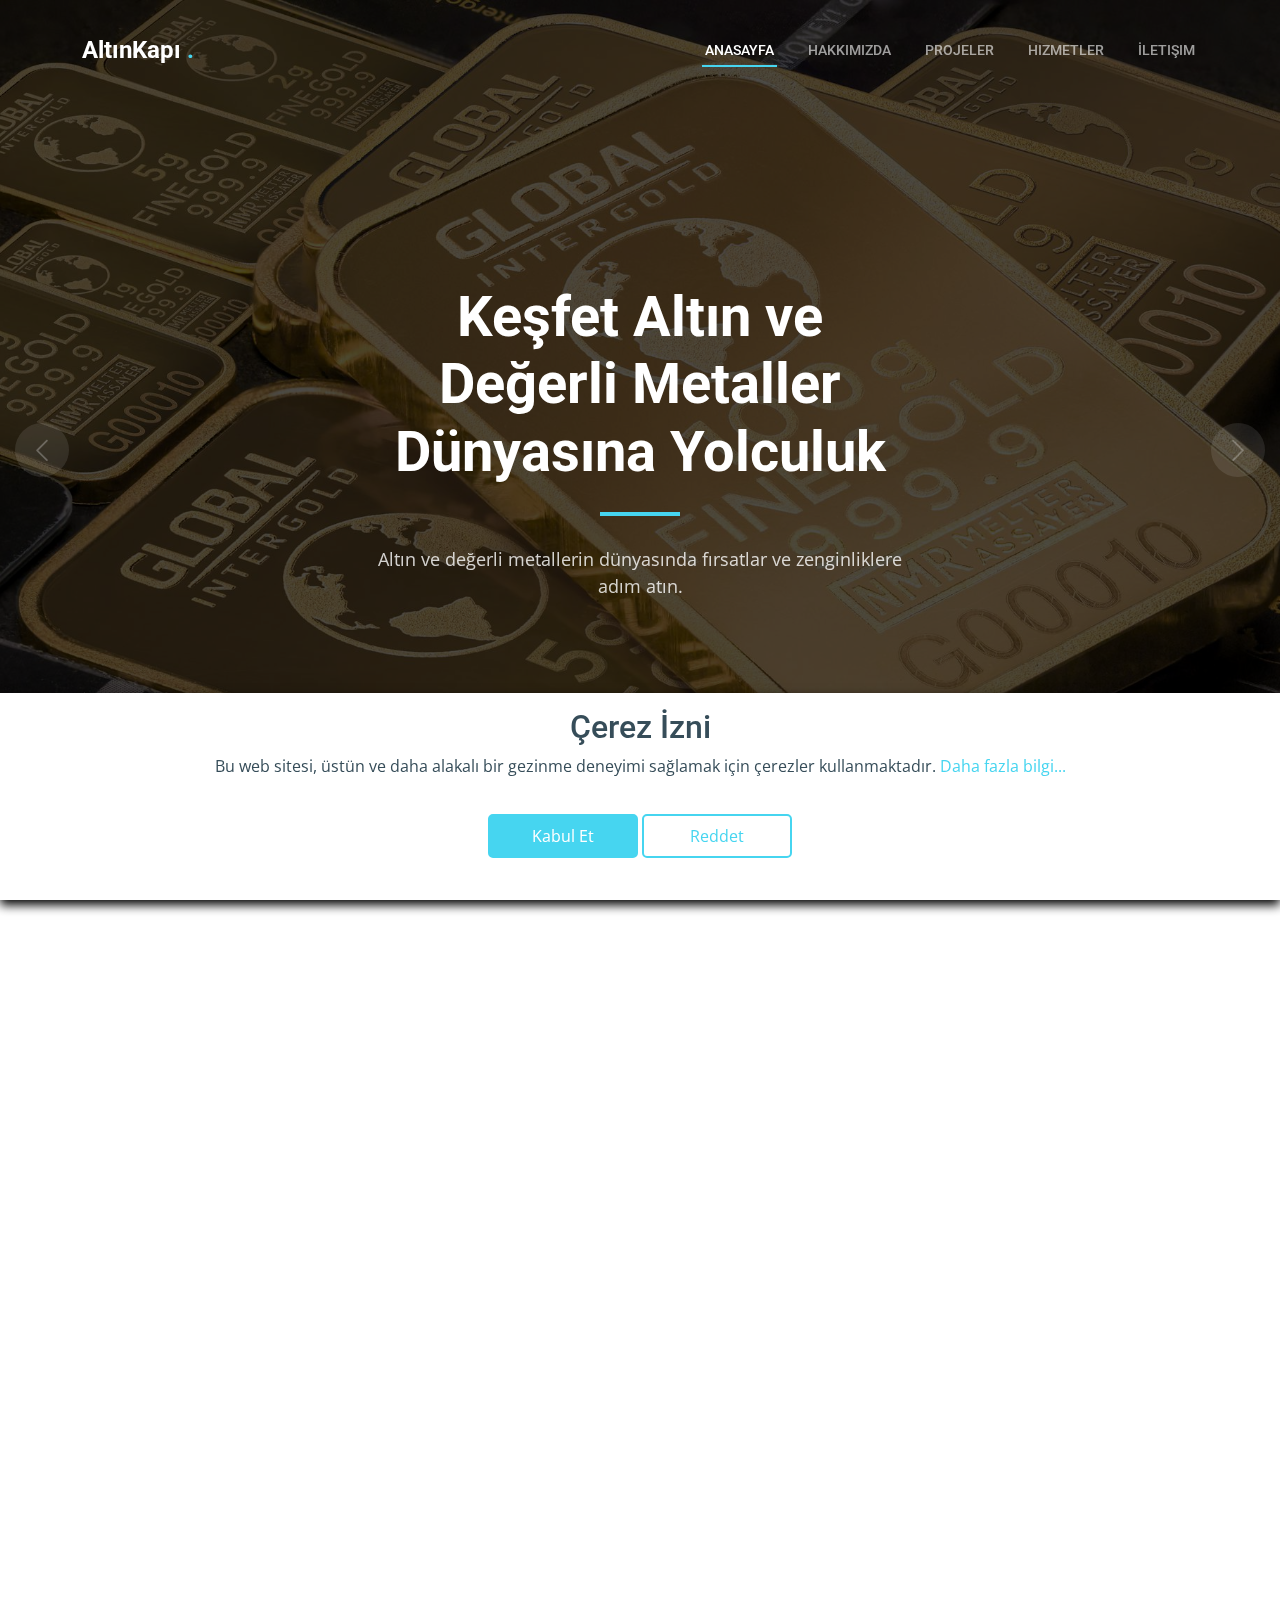
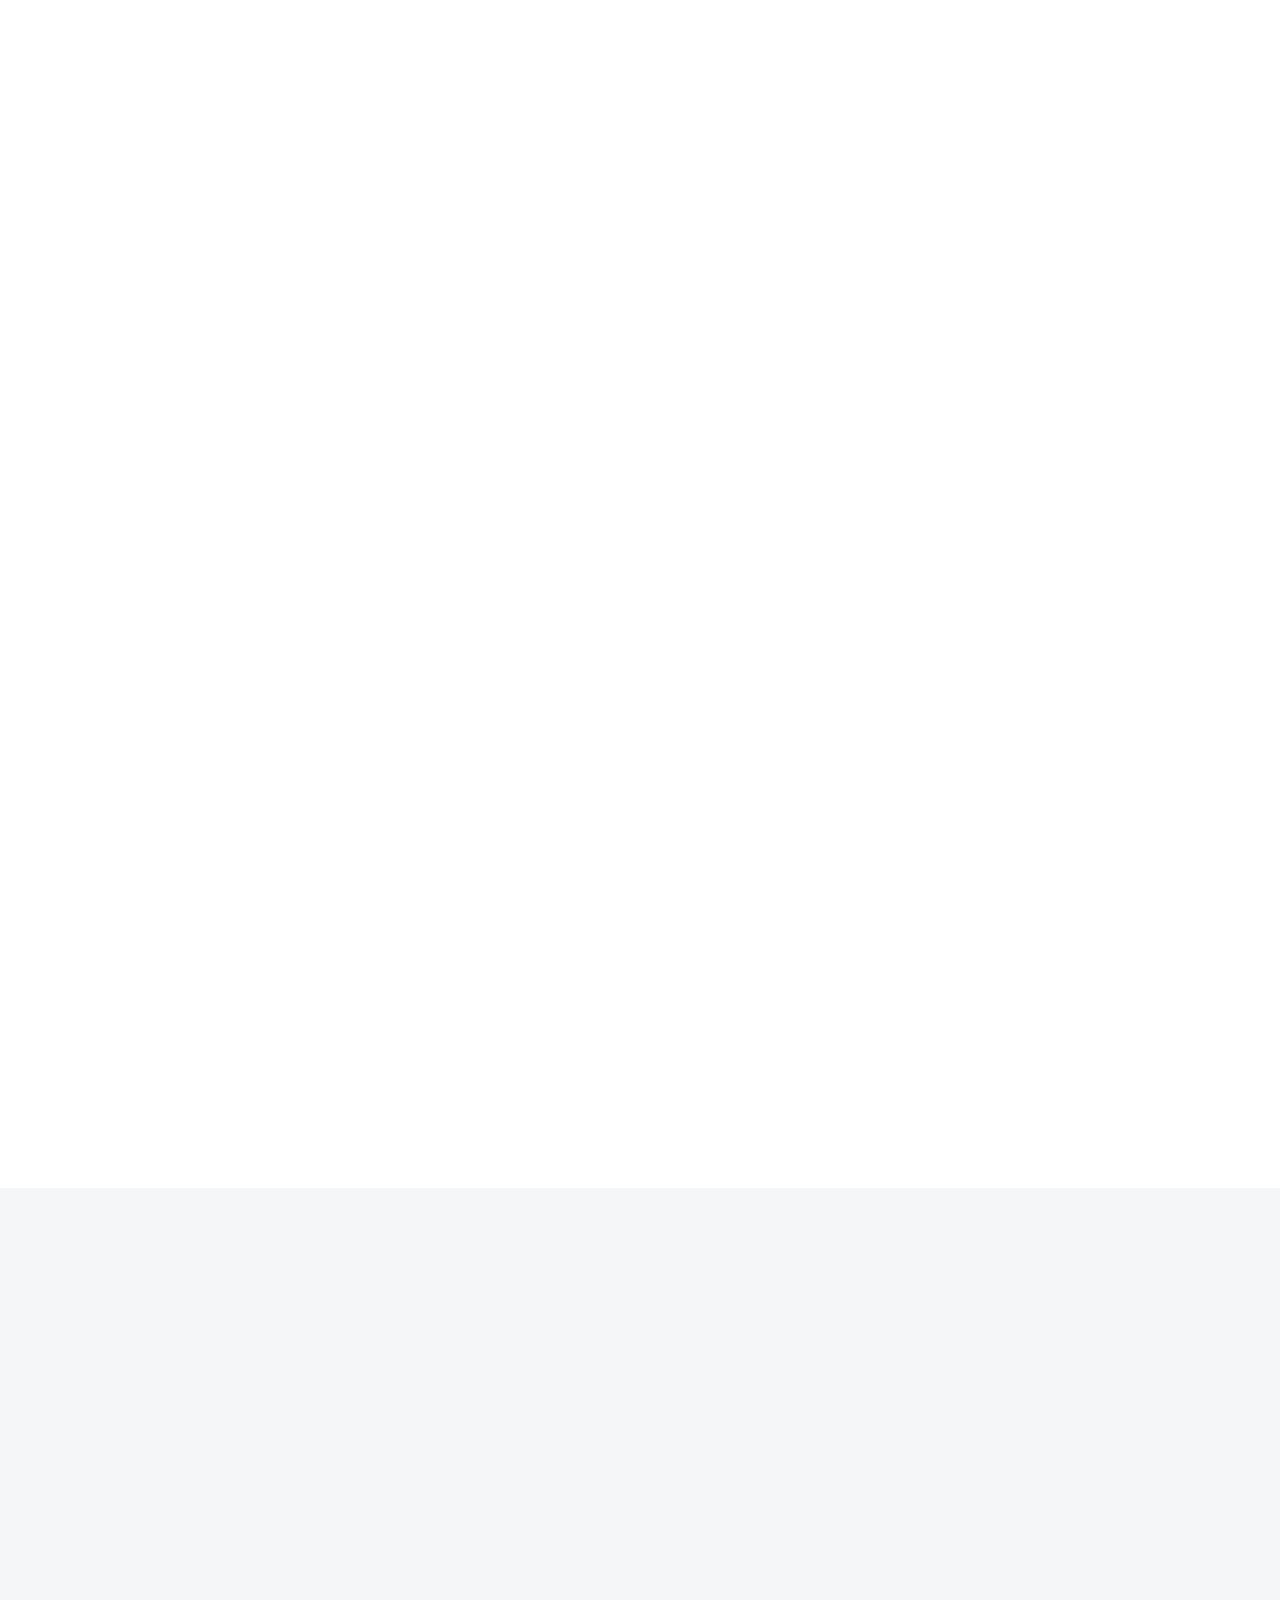
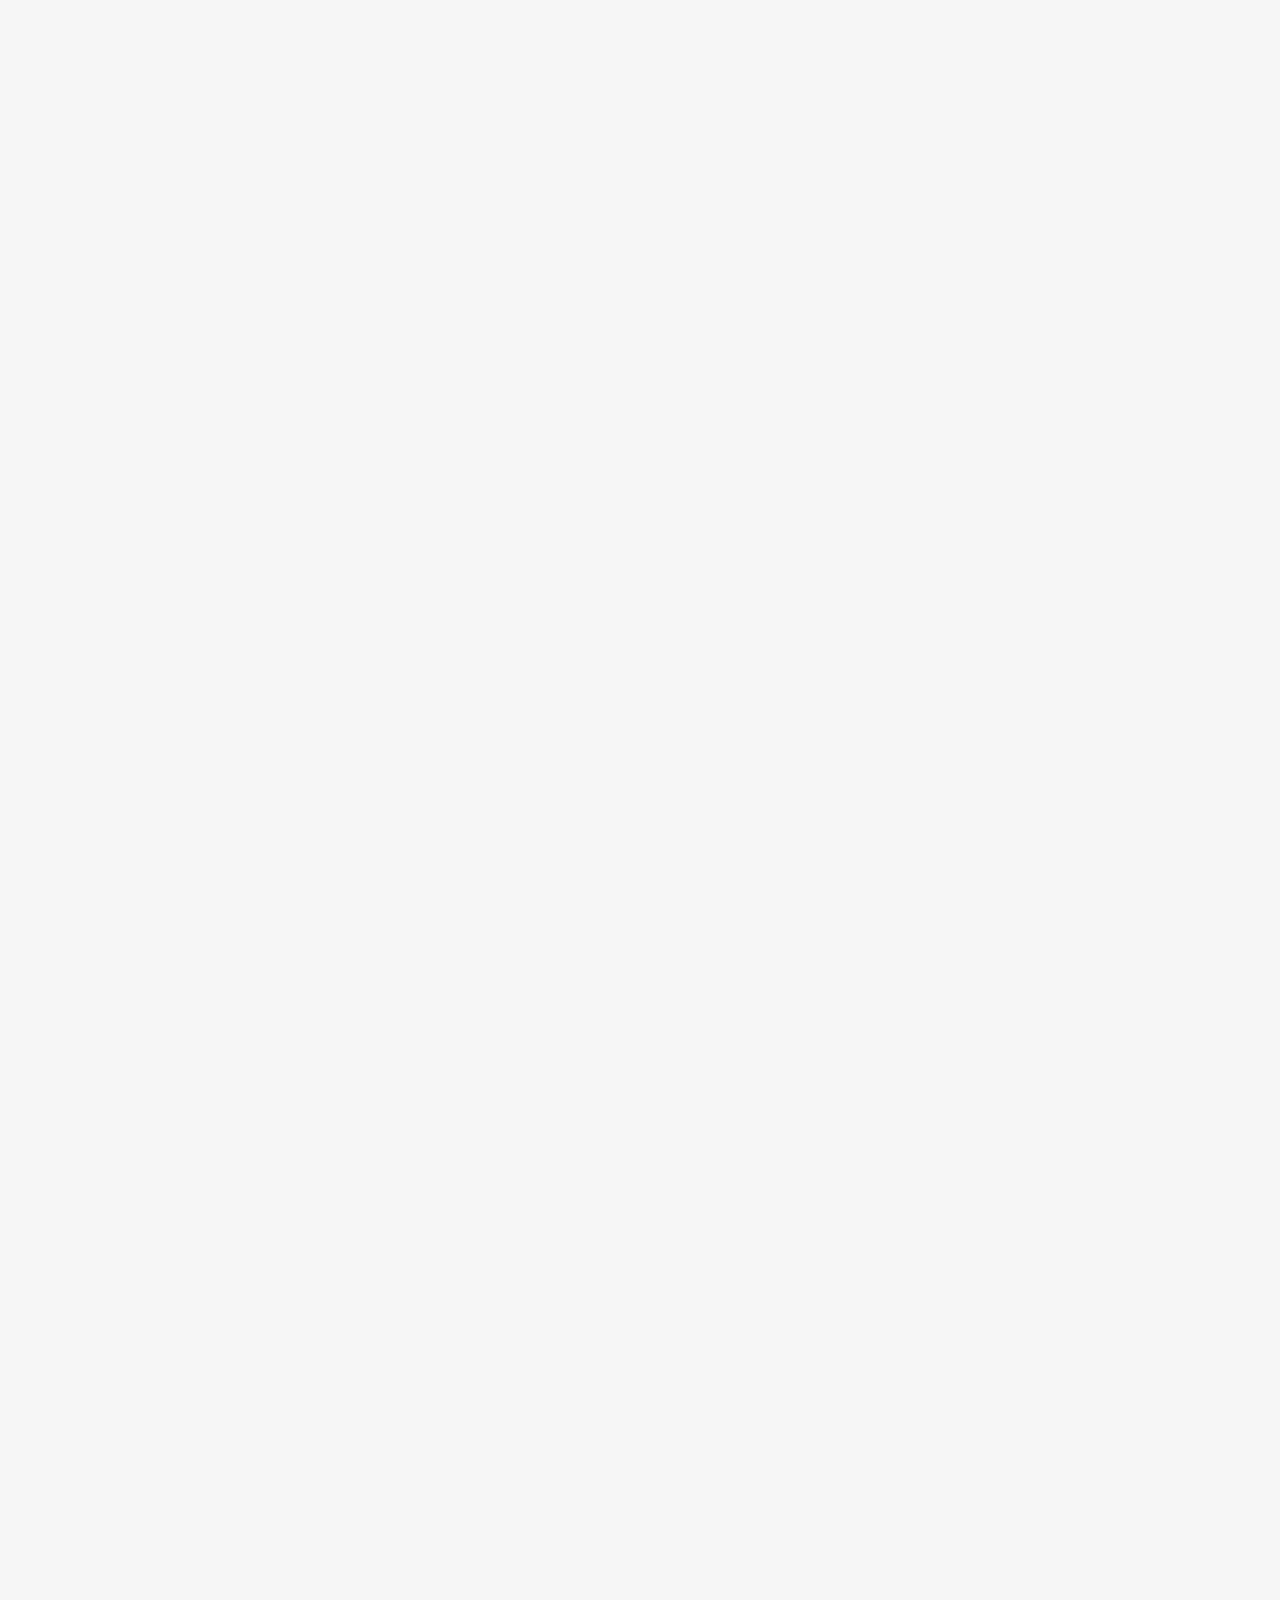
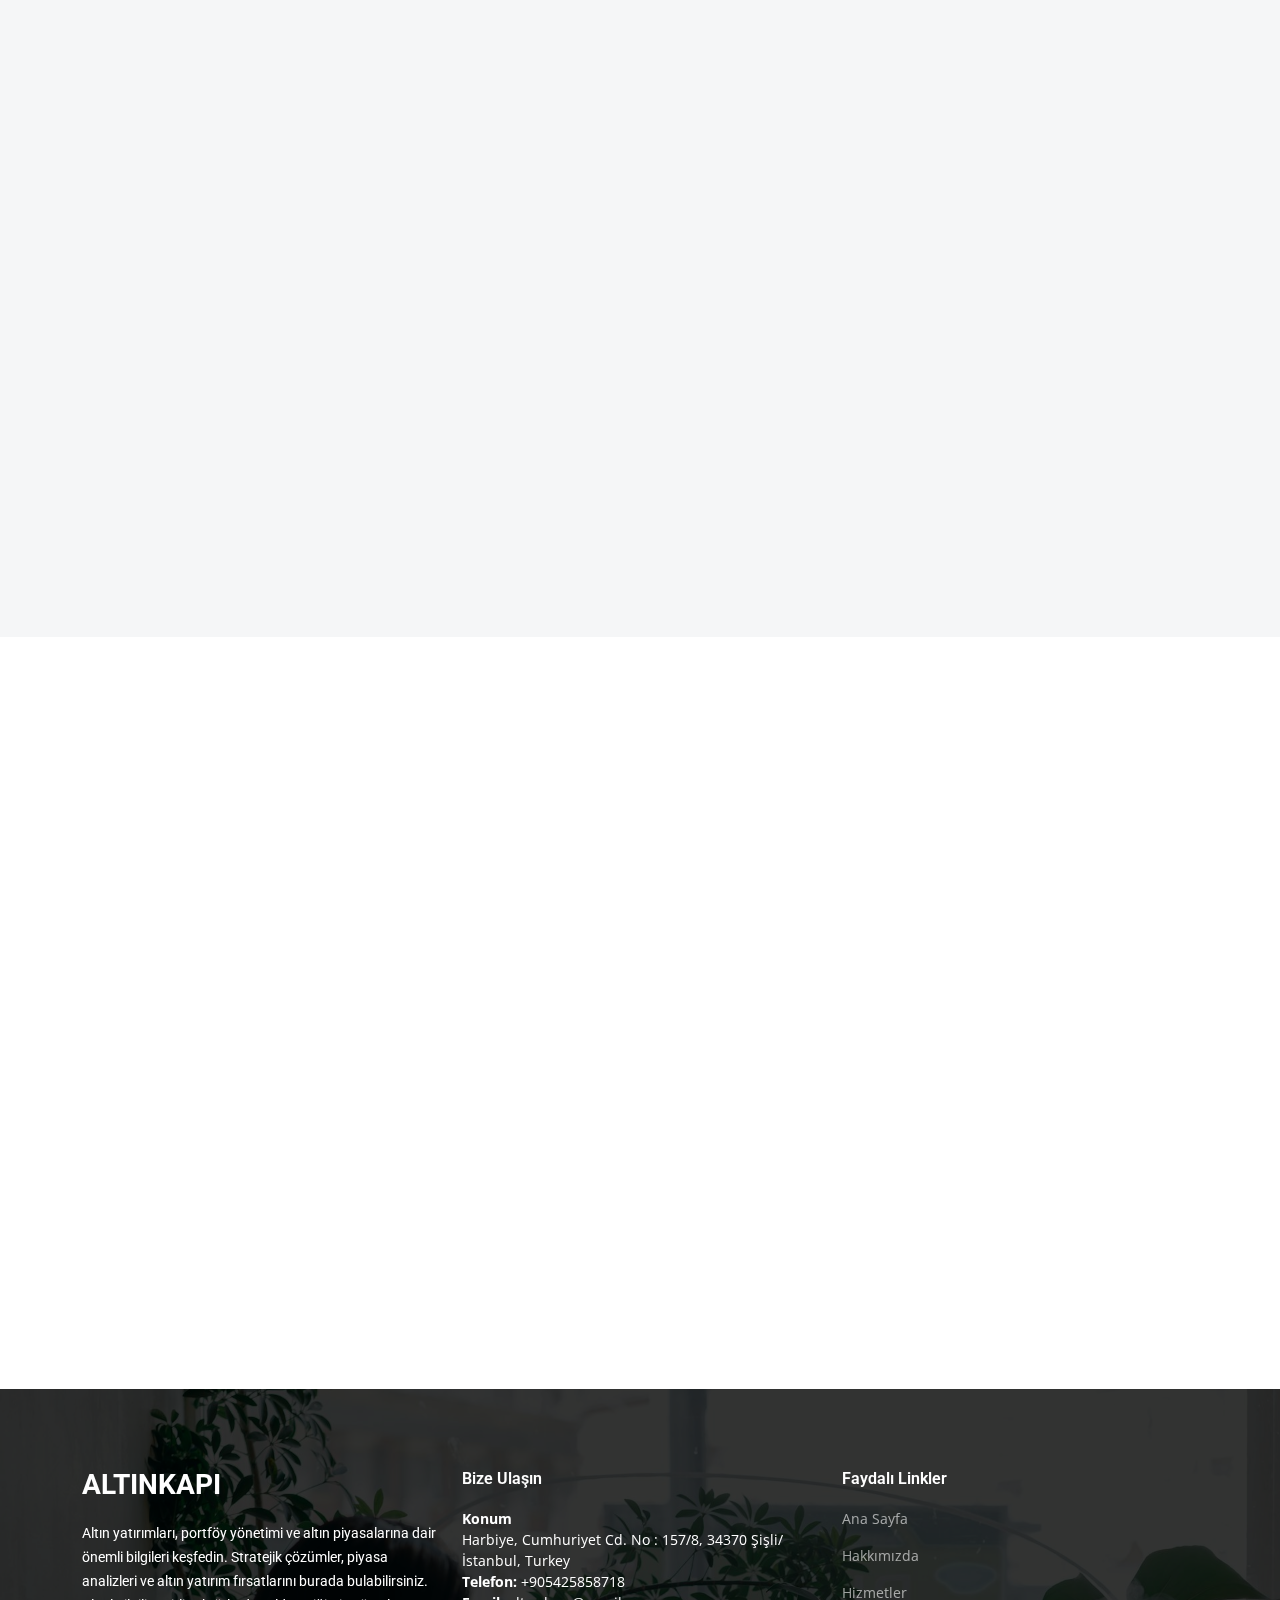
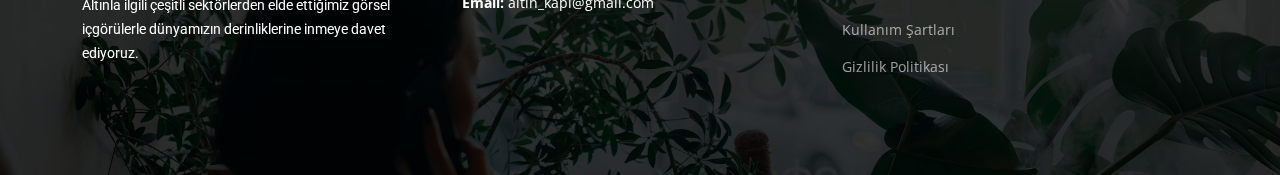
<file: index.html>
<!DOCTYPE html>
<html lang="en">
    <head>
        <meta charset="utf-8" />
        <meta content="width=device-width, initial-scale=1.0" name="viewport" />

        <title>AltınKapı</title>
        <meta content="" name="description" />
        <meta content="" name="keywords" />

        <!-- Favicons -->
        <link href="assets/img/logo.png" rel="icon" />
        <link href="assets/img/apple-touch-icon.png" rel="apple-touch-icon" />

        <!-- Google Fonts -->
        <link rel="preconnect" href="https://fonts.googleapis.com" />
        <link rel="preconnect" href="https://fonts.gstatic.com" crossorigin />
        <link
            href="https://fonts.googleapis.com/css2?family=Open+Sans:ital,wght@0,300;0,400;0,500;0,600;0,700;1,300;1,400;1,600;1,700&family=Roboto:ital,wght@0,300;0,400;0,500;0,600;0,700;1,300;1,400;1,500;1,600;1,700&family=Work+Sans:ital,wght@0,300;0,400;0,500;0,600;0,700;1,300;1,400;1,500;1,600;1,700&display=swap"
            rel="stylesheet"
        />

        <!-- Vendor CSS Files -->
        <link
            href="assets/vendor/bootstrap/css/bootstrap.min.css"
            rel="stylesheet"
        />
        <link
            href="assets/vendor/bootstrap-icons/bootstrap-icons.css"
            rel="stylesheet"
        />
        <link
            href="assets/vendor/fontawesome-free/css/all.min.css"
            rel="stylesheet"
        />
        <link href="assets/vendor/aos/aos.css" rel="stylesheet" />
        <link
            href="assets/vendor/glightbox/css/glightbox.min.css"
            rel="stylesheet"
        />
        <link
            href="assets/vendor/swiper/swiper-bundle.min.css"
            rel="stylesheet"
        />

        <!-- Template Main CSS File -->
        <link href="assets/css/main.css" rel="stylesheet" />
    </head>

    <body>
        <!-- ======= Header ======= -->
        <header id="header" class="header d-flex align-items-center">
            <div
                class="container-fluid container-xl d-flex align-items-center justify-content-between"
            >
                <a href="index.html" class="logo d-flex align-items-center">
                    <h1>AltınKapı <span>.</span></h1>
                </a>

                <i class="mobile-nav-toggle mobile-nav-show bi bi-list"></i>
                <i class="mobile-nav-toggle mobile-nav-hide d-none bi bi-x"></i>
                <nav id="navbar" class="navbar">
                    <ul>
                        <li>
                            <a href="index.html" class="active">Anasayfa</a>
                        </li>
                        <li><a href="#about">Hakkımızda</a></li>
                        <li><a href="#projects">Projeler</a></li>
                        <li><a href="#services">Hizmetler</a></li>
                        <li><a href="#contact">İletişim</a></li>
                    </ul>
                </nav>
                <!-- .navbar -->
            </div>
        </header>
        <!-- End Header -->

        <!-- ======= Hero Section ======= -->
        <section id="hero" class="hero">
            <div class="info d-flex align-items-center">
                <div class="container">
                    <div class="row justify-content-center">
                        <div class="col-lg-6 text-center">
                            <h2 data-aos="fade-down">
                                Keşfet
                                <span>
                                    Altın ve Değerli Metaller Dünyasına Yolculuk
                                </span>
                            </h2>
                            <p data-aos="fade-up">
                                Altın ve değerli metallerin dünyasında fırsatlar
                                ve zenginliklere adım atın.
                            </p>
                        </div>
                    </div>
                </div>
            </div>

            <div
                id="hero-carousel"
                class="carousel slide"
                data-bs-ride="carousel"
                data-bs-interval="5000"
            >
                <div
                    class="carousel-item active"
                    style="
                        background-image: url(assets/img/hero-carousel/hero-carousel-1.jpg);
                    "
                ></div>
                <div
                    class="carousel-item"
                    style="
                        background-image: url(assets/img/hero-carousel/hero-carousel-2.jpg);
                    "
                ></div>
                <div
                    class="carousel-item"
                    style="
                        background-image: url(assets/img/hero-carousel/hero-carousel-3.jpg);
                    "
                ></div>
                <div
                    class="carousel-item"
                    style="
                        background-image: url(assets/img/hero-carousel/hero-carousel-4.jpg);
                    "
                ></div>
                <div
                    class="carousel-item"
                    style="
                        background-image: url(assets/img/hero-carousel/hero-carousel-5.jpg);
                    "
                ></div>

                <a
                    class="carousel-control-prev"
                    href="#hero-carousel"
                    role="button"
                    data-bs-slide="prev"
                >
                    <span
                        class="carousel-control-prev-icon bi bi-chevron-left"
                        aria-hidden="true"
                    ></span>
                </a>

                <a
                    class="carousel-control-next"
                    href="#hero-carousel"
                    role="button"
                    data-bs-slide="next"
                >
                    <span
                        class="carousel-control-next-icon bi bi-chevron-right"
                        aria-hidden="true"
                    ></span>
                </a>
            </div>
        </section>
        <!-- End Hero Section -->

        <main id="main">
            <!-- ======= Alt Services Section ======= -->
            <section id="about alt-services" class="alt-services">
                <div class="container" data-aos="fade-up">
                    <div class="row justify-content-around gy-4">
                        <div
                            class="col-lg-6 img-bg"
                            style="
                                background-image: url(assets/img/alt-services.jpg);
                            "
                            data-aos="zoom-in"
                            data-aos-delay="100"
                        ></div>

                        <div
                            class="col-lg-5 d-flex flex-column justify-content-center"
                        >
                            <h3>
                                Stratejik Altın Keşfi ve Zenginlik Yaratma
                                Ortağınız
                            </h3>
                            <p>
                                Altın madenciliği ve değerli metal projelerinde
                                size rehberlik etmek için buradayız. Zenginlik
                                yaratma fırsatları ve altın keşfi alanlarında
                                unutulmaz deneyimler sunmayı hedefliyoruz. Her
                                proje, doğal zenginliklere ulaşmanızı ve
                                ekonomik fırsatlar yaratmanızı sağlamak için
                                titizlikle tasarlanmıştır.
                            </p>

                            <div
                                class="icon-box d-flex position-relative"
                                data-aos="fade-up"
                                data-aos-delay="100"
                            >
                                <i class="bi bi-easel flex-shrink-0"></i>
                                <div>
                                    <h4>
                                        <a href="" class="stretched-link"
                                            >Altın Keşfi ve Madencilik</a
                                        >
                                    </h4>
                                    <p>
                                        Altın madenciliği dünyasına adım atmaya
                                        hazır mısınız? Projelerimiz, altın arama
                                        ve keşif süreçlerini öğretici ve
                                        eğlenceli etkinliklerle sunar. Kazanç
                                        sağlama fırsatlarını keşfedin.
                                    </p>
                                </div>
                            </div>
                            <!-- End Icon Box -->

                            <div
                                class="icon-box d-flex position-relative"
                                data-aos="fade-up"
                                data-aos-delay="200"
                            >
                                <i class="bi bi-patch-check flex-shrink-0"></i>
                                <div>
                                    <h4>
                                        <a href="" class="stretched-link"
                                            >Altın Arama Stratejileri</a
                                        >
                                    </h4>
                                    <p>
                                        Altın arama projelerimizde en etkili
                                        stratejileri öğrenin. Sizin için doğru
                                        alanları keşfetmek ve zenginlik yaratmak
                                        için kapsamlı rehberlik sağlıyoruz.
                                    </p>
                                </div>
                            </div>
                            <!-- End Icon Box -->

                            <div
                                class="icon-box d-flex position-relative"
                                data-aos="fade-up"
                                data-aos-delay="300"
                            >
                                <i
                                    class="bi bi-brightness-high flex-shrink-0"
                                ></i>
                                <div>
                                    <h4>
                                        <a href="" class="stretched-link"
                                            >Zenginlik Yaratma ve Keşif</a
                                        >
                                    </h4>
                                    <p>
                                        Altın ve değerli metallerle yeni
                                        fırsatlar yaratın. Altın madenciliği ve
                                        keşif projelerimizle doğal zenginliklere
                                        ulaşın, bu alanda kazanç sağlayan yeni
                                        yollar keşfedin.
                                    </p>
                                </div>
                            </div>
                            <!-- End Icon Box -->
                        </div>
                    </div>
                </div>
            </section>
            <!-- End Alt Services Section -->

            <!-- ======= Constructions Section ======= -->
            <section id="projects" id="constructions" class="constructions">
                <div class="container" data-aos="fade-up">
                    <div class="section-header">
                        <h2>Başarı Hikayeleri: Altın Madenciliği ve Keşif</h2>
                        <p>
                            Müşterilerimizin başarı hikayeleri, etkili altın
                            keşfi ve madenciliği projelerinin gücünü kanıtlıyor.
                            Altın arama ve değerli metallerle ilgili
                            projelerimizle dünya çapında başarı elde eden
                            bireyleri keşfedin.
                        </p>
                    </div>

                    <div class="row gy-4">
                        <div
                            class="col-lg-6"
                            data-aos="fade-up"
                            data-aos-delay="100"
                        >
                            <div class="card-item">
                                <div class="row">
                                    <div class="col-xl-5">
                                        <div
                                            class="card-bg"
                                            style="
                                                background-image: url(assets/img/constructions-1.jpg);
                                            "
                                        ></div>
                                    </div>
                                    <div
                                        class="col-xl-7 d-flex align-items-center"
                                    >
                                        <div class="card-body">
                                            <h4 class="card-title">
                                                Altın Arama ve Keşif Başarısı
                                            </h4>
                                            <p>
                                                Bir grup maceracı, altın arama
                                                projelerimize katıldı ve kazanç
                                                sağladı. Altın keşfi ve
                                                stratejik yönlendirmelerimiz
                                                onlara büyük başarı sağladı.
                                            </p>
                                        </div>
                                    </div>
                                </div>
                            </div>
                        </div>
                        <!-- End Card Item -->

                        <div
                            class="col-lg-6"
                            data-aos="fade-up"
                            data-aos-delay="200"
                        >
                            <div class="card-item">
                                <div class="row">
                                    <div class="col-xl-5">
                                        <div
                                            class="card-bg"
                                            style="
                                                background-image: url(assets/img/constructions-2.jpg);
                                            "
                                        ></div>
                                    </div>
                                    <div
                                        class="col-xl-7 d-flex align-items-center"
                                    >
                                        <div class="card-body">
                                            <h4 class="card-title">
                                                Altın Madenciliği ve Zenginlik
                                                Yaratma
                                            </h4>
                                            <p>
                                                Bir grup madenci, altın
                                                madenciliği projelerimizle büyük
                                                kazançlar elde etti. Yenilikçi
                                                madencilik stratejilerimiz
                                                onlara değerli metaller
                                                kazandırdı.
                                            </p>
                                        </div>
                                    </div>
                                </div>
                            </div>
                        </div>
                        <!-- End Card Item -->

                        <div
                            class="col-lg-6"
                            data-aos="fade-up"
                            data-aos-delay="300"
                        >
                            <div class="card-item">
                                <div class="row">
                                    <div class="col-xl-5">
                                        <div
                                            class="card-bg"
                                            style="
                                                background-image: url(assets/img/constructions-3.jpg);
                                            "
                                        ></div>
                                    </div>
                                    <div
                                        class="col-xl-7 d-flex align-items-center"
                                    >
                                        <div class="card-body">
                                            <h4 class="card-title">
                                                Altın Avı ve Kazanç Sağlama
                                            </h4>
                                            <p>
                                                Bir grup katılımcı, altın arama
                                                projelerinde büyük kazançlar
                                                sağladı. Altın keşfi ve
                                                stratejik yönlendirmelerle
                                                zenginlik yaratmalarına yardımcı
                                                olduk.
                                            </p>
                                        </div>
                                    </div>
                                </div>
                            </div>
                        </div>
                        <!-- End Card Item -->

                        <div
                            class="col-lg-6"
                            data-aos="fade-up"
                            data-aos-delay="400"
                        >
                            <div class="card-item">
                                <div class="row">
                                    <div class="col-xl-5">
                                        <div
                                            class="card-bg"
                                            style="
                                                background-image: url(assets/img/constructions-4.jpg);
                                            "
                                        ></div>
                                    </div>
                                    <div
                                        class="col-xl-7 d-flex align-items-center"
                                    >
                                        <div class="card-body">
                                            <h4 class="card-title">
                                                Altın Keşfi ve Yaratıcı
                                                Madencilik
                                            </h4>
                                            <p>
                                                Bir grup madenci, altın keşfi
                                                projelerinde büyük bir başarı
                                                elde etti. Tasarladıkları
                                                stratejilerle altın madenciliği
                                                alanında dikkat çekici bir
                                                başarı yakaladılar.
                                            </p>
                                        </div>
                                    </div>
                                </div>
                            </div>
                        </div>
                        <!-- End Card Item -->
                    </div>
                </div>
            </section>
            <!-- End Constructions Section -->

            <!-- ======= Services Section ======= -->
            <section id="services" class="services section-bg">
                <div class="container" data-aos="fade-up">
                    <div class="section-header">
                        <h2>Altın Yatırım ve Stratejik Çözümler</h2>
                        <p>
                            Altın yatırımı ve değerli madenler konusunda
                            uzmanlığımızla, size en güvenli ve kazançlı
                            çözümleri sunuyoruz. Hedefimiz, uzun vadeli
                            kazançlar sağlamak ve yatırımlarınızı en verimli
                            şekilde yönlendirmek. Altın alanındaki profesyonel
                            yaklaşımımızla sizi başarıya taşımak için buradayız.
                        </p>
                    </div>

                    <div class="row gy-4">
                        <div
                            class="col-lg-4 col-md-6"
                            data-aos="fade-up"
                            data-aos-delay="100"
                        >
                            <div class="service-item position-relative">
                                <div class="icon">
                                    <i class="fas fa-gem"></i>
                                </div>
                                <h3>Altın Yatırım Fırsatları</h3>
                                <p>
                                    Altın yatırımı, servet yaratma açısından
                                    uzun vadede güvenli bir yol sunar. Bizimle,
                                    altın piyasasında en iyi fırsatları
                                    değerlendirebilir ve bu değerli madene olan
                                    yatırımlarınızı stratejik olarak
                                    artırabilirsiniz. Uzmanlarımız, altın
                                    yatırımlarınızın her aşamasını takip eder.
                                </p>
                            </div>
                        </div>
                        <!-- End Service Item -->

                        <div
                            class="col-lg-4 col-md-6"
                            data-aos="fade-up"
                            data-aos-delay="200"
                        >
                            <div class="service-item position-relative">
                                <div class="icon">
                                    <i class="fas fa-chart-line"></i>
                                </div>
                                <h3>Altın Piyasası Analizi</h3>
                                <p>
                                    Altın piyasasında stratejik kararlar almak
                                    için derinlemesine analizler sağlıyoruz.
                                    Yatırımlarınızı yönlendirmek için güncel
                                    piyasa trendlerini takip ediyor ve size en
                                    kazançlı yatırım fırsatlarını sunuyoruz.
                                </p>
                            </div>
                        </div>
                        <!-- End Service Item -->

                        <div
                            class="col-lg-4 col-md-6"
                            data-aos="fade-up"
                            data-aos-delay="300"
                        >
                            <div class="service-item position-relative">
                                <div class="icon">
                                    <i class="fas fa-coins"></i>
                                </div>
                                <h3>Altın Portföy Yönetimi</h3>
                                <p>
                                    Altın portföyünüzü yönetmek için profesyonel
                                    hizmetler sunuyoruz. Portföyünüzün
                                    çeşitlendirilmesi ve risk yönetimi ile daha
                                    güvenli ve kazançlı bir yatırım stratejisi
                                    oluşturuyoruz.
                                </p>
                            </div>
                        </div>
                        <!-- End Service Item -->

                        <div
                            class="col-lg-4 col-md-6"
                            data-aos="fade-up"
                            data-aos-delay="400"
                        >
                            <div class="service-item position-relative">
                                <div class="icon">
                                    <i class="fas fa-bullhorn"></i>
                                </div>
                                <h3>Pasif Gelir Yaratma</h3>
                                <p>
                                    Finansal bağımsızlık için pasif gelir
                                    akışları oluşturmak çok önemlidir. Altın
                                    yatırımları ile düzenli gelir elde edebilir,
                                    finansal güvenliğinizi artırabilirsiniz. Bu
                                    strateji, size istikrarlı bir gelir kaynağı
                                    sağlar.
                                </p>
                            </div>
                        </div>
                        <!-- End Service Item -->

                        <div
                            class="col-lg-4 col-md-6"
                            data-aos="fade-up"
                            data-aos-delay="500"
                        >
                            <div class="service-item position-relative">
                                <div class="icon">
                                    <i class="fas fa-dollar-sign"></i>
                                </div>
                                <h3>Altın Yatırımlarında Risk Yönetimi</h3>
                                <p>
                                    Altın yatırımlarınızda olası riskleri
                                    minimize etmek için profesyonel risk
                                    yönetimi stratejileri sunuyoruz. Riskleri en
                                    aza indirirken, yatırımınızdan maksimum
                                    kazanç sağlamak için size özel çözümler
                                    üretiyoruz.
                                </p>
                            </div>
                        </div>
                        <!-- End Service Item -->

                        <div
                            class="col-lg-4 col-md-6"
                            data-aos="fade-up"
                            data-aos-delay="600"
                        >
                            <div class="service-item position-relative">
                                <div class="icon">
                                    <i class="fas fa-piggy-bank"></i>
                                </div>
                                <h3>Altın Yatırımında Stratejik Planlama</h3>
                                <p>
                                    Altın yatırımlarınızı planlarken, size özel
                                    stratejik planlama çözümleri sunuyoruz.
                                    Yatırım hedeflerinize ulaşmak için doğru
                                    strateji oluşturuyor ve sizin için en
                                    verimli yolları buluyoruz.
                                </p>
                            </div>
                        </div>
                        <!-- End Service Item -->
                    </div>
                </div>
            </section>
            <!-- End Services Section -->

            <!-- ======= Testimonials Section ======= -->
            <section id="testimonials" class="testimonials section-bg">
                <div class="container" data-aos="fade-up">
                    <div class="section-header">
                        <h2>Müşterilerimizin Yorumları</h2>
                        <p>
                            Müşterilerimiz, sunduğumuz altın yatırım hizmetleri
                            hakkında ne düşünüyor? Aldıkları profesyonel
                            rehberlik ile nasıl kazanç sağladıklarını ve
                            yatırımlarını nasıl yönettiklerini okuyabilirsiniz.
                        </p>
                    </div>

                    <div class="slides-2 swiper">
                        <div class="swiper-wrapper">
                            <div class="swiper-slide">
                                <div class="testimonial-wrap">
                                    <div class="testimonial-item">
                                        <img
                                            src="assets/img/testimonials/testimonials-1.jpg"
                                            class="testimonial-img"
                                            alt=""
                                        />
                                        <h3>Saul Goodman</h3>
                                        <div class="stars">
                                            <i class="bi bi-star-fill"></i>
                                            <i class="bi bi-star-fill"></i>
                                            <i class="bi bi-star-fill"></i>
                                            <i class="bi bi-star-fill"></i>
                                            <i class="bi bi-star-fill"></i>
                                        </div>
                                        <p>
                                            <i
                                                class="bi bi-quote quote-icon-left"
                                            ></i>
                                            Altın yatırımlarım konusunda aldığım
                                            danışmanlık hizmeti çok değerliydi.
                                            Uzmanlar her adımda beni doğru
                                            yönlendirdi ve yatırımlarımda büyük
                                            kazanç sağladım.
                                            <i
                                                class="bi bi-quote quote-icon-right"
                                            ></i>
                                        </p>
                                    </div>
                                </div>
                            </div>
                            <!-- End testimonial item -->

                            <div class="swiper-slide">
                                <div class="testimonial-wrap">
                                    <div class="testimonial-item">
                                        <img
                                            src="assets/img/testimonials/testimonials-2.jpg"
                                            class="testimonial-img"
                                            alt=""
                                        />
                                        <h3>Sara Wilsson</h3>
                                        <div class="stars">
                                            <i class="bi bi-star-fill"></i>
                                            <i class="bi bi-star-fill"></i>
                                            <i class="bi bi-star-fill"></i>
                                            <i class="bi bi-star-fill"></i>
                                            <i class="bi bi-star-fill"></i>
                                        </div>
                                        <p>
                                            <i
                                                class="bi bi-quote quote-icon-left"
                                            ></i>
                                            Altın yatırımlarım konusunda aldığım
                                            rehberlik çok faydalı oldu. Uzman
                                            tavsiyeleri sayesinde doğru kararlar
                                            aldım ve yatırımlarımı güvenle
                                            yönettim.
                                            <i
                                                class="bi bi-quote quote-icon-right"
                                            ></i>
                                        </p>
                                    </div>
                                </div>
                            </div>
                            <!-- End testimonial item -->

                            <div class="swiper-slide">
                                <div class="testimonial-wrap">
                                    <div class="testimonial-item">
                                        <img
                                            src="assets/img/testimonials/testimonials-3.jpg"
                                            class="testimonial-img"
                                            alt=""
                                        />
                                        <h3>Jena Karlis</h3>
                                        <div class="stars">
                                            <i class="bi bi-star-fill"></i>
                                            <i class="bi bi-star-fill"></i>
                                            <i class="bi bi-star-fill"></i>
                                            <i class="bi bi-star-fill"></i>
                                            <i class="bi bi-star-fill"></i>
                                        </div>
                                        <p>
                                            <i
                                                class="bi bi-quote quote-icon-left"
                                            ></i>
                                            Altın yatırımları konusunda aldığım
                                            rehberlik çok değerliydi.
                                            Yatırımlarımda büyük kazanç
                                            sağladım. Profesyonel yönlendirmeler
                                            sayesinde risklerim minimize oldu.
                                            <i
                                                class="bi bi-quote quote-icon-right"
                                            ></i>
                                        </p>
                                    </div>
                                </div>
                            </div>
                            <!-- End testimonial item -->
                        </div>
                        <div class="swiper-pagination"></div>
                    </div>
                </div>
            </section>
            <!-- End Testimonials Section -->

            <!-- ======= Team Section ======= -->
            <section id="services" class="services section-bg">
                <div class="container" data-aos="fade-up">
                    <div class="section-header">
                        <h2>Ekibimizi Tanıyın</h2>
                    </div>

                    <div class="row gy-4">
                        <div
                            class="col-lg-4 col-md-6"
                            data-aos="fade-up"
                            data-aos-delay="100"
                            style="height: 100%"
                        >
                            <div
                                class="service-item position-relative"
                                style="padding: 0px"
                            >
                                <div>
                                    <img
                                        src="assets/img/team/team-1.jpg"
                                        alt=""
                                        style="object-fit: cover; width: 100%"
                                    />
                                    <div
                                        style="
                                            text-align: center;
                                            padding-bottom: 20px;
                                        "
                                    >
                                        <h4
                                            style="
                                                text-align: center;
                                                padding-top: 20px;
                                            "
                                        >
                                            Ahmet K.
                                        </h4>
                                        <p>Altın Yatırım Uzmanı</p>
                                    </div>
                                </div>
                            </div>
                        </div>
                        <!-- End Service Item -->

                        <div
                            class="col-lg-4 col-md-6"
                            data-aos="fade-up"
                            data-aos-delay="100"
                            style="height: 100%"
                        >
                            <div
                                class="service-item position-relative"
                                style="padding: 0px"
                            >
                                <div>
                                    <img
                                        src="assets/img/team/team-2.jpg"
                                        alt=""
                                        style="object-fit: cover; width: 100%"
                                    />
                                    <div
                                        style="
                                            text-align: center;
                                            padding-bottom: 20px;
                                        "
                                    >
                                        <h4
                                            style="
                                                text-align: center;
                                                padding-top: 20px;
                                            "
                                        >
                                            Mehmet T.
                                        </h4>
                                        <p>Altın Piyasası Analisti</p>
                                    </div>
                                </div>
                            </div>
                        </div>
                        <!-- End Service Item -->

                        <div
                            class="col-lg-4 col-md-6"
                            data-aos="fade-up"
                            data-aos-delay="100"
                            style="height: 100%"
                        >
                            <div
                                class="service-item position-relative"
                                style="padding: 0px"
                            >
                                <div>
                                    <img
                                        src="assets/img/team/team-3.jpg"
                                        alt=""
                                        style="object-fit: cover; width: 100%"
                                    />
                                    <div
                                        style="
                                            text-align: center;
                                            padding-bottom: 20px;
                                        "
                                    >
                                        <h4
                                            style="
                                                text-align: center;
                                                padding-top: 20px;
                                            "
                                        >
                                            Burak S.
                                        </h4>
                                        <p>Altın Portföy Yöneticisi</p>
                                    </div>
                                </div>
                            </div>
                        </div>
                        <!-- End Service Item -->
                    </div>
                </div>
            </section>
            <!-- End Team Section -->

            <!-- ======= Contact Section ======= -->
            <section id="contact" class="contact">
                <div class="container" data-aos="fade-up" data-aos-delay="100">
                    <div class="row gy-4">
                        <div class="col-lg-6">
                            <div
                                class="info-item d-flex flex-column justify-content-center align-items-center"
                            >
                                <i class="bi bi-map"></i>
                                <h3>Adresimiz</h3>
                                <p>
                                    Harbiye, Cumhuriyet Cd. No : 157/8, 34370
                                    Şişli/İstanbul, Turkey
                                </p>
                            </div>
                        </div>
                        <!-- End Info Item -->

                        <div class="col-lg-3 col-md-6">
                            <div
                                class="info-item d-flex flex-column justify-content-center align-items-center"
                            >
                                <i class="bi bi-envelope"></i>
                                <h3>Email</h3>
                                <p>altın_kapı@gmail.com</p>
                            </div>
                        </div>
                        <!-- End Info Item -->

                        <div class="col-lg-3 col-md-6">
                            <div
                                class="info-item d-flex flex-column justify-content-center align-items-center"
                            >
                                <i class="bi bi-telephone"></i>
                                <h3>Bize Ulaşın</h3>
                                <p>+905425858718</p>
                            </div>
                        </div>
                        <!-- End Info Item -->
                    </div>

                    <div class="row gy-4 mt-1">
                        <div class="col-lg-6">
                            <iframe
                                src="https://www.google.com/maps/embed?pb=!1m18!1m12!1m3!1d806796.9257703626!2d26.601831978125002!3d37.8239966!2m3!1f0!2f0!3f0!3m2!1i1024!2i768!4f13.1!3m3!1m2!1s0x14bed31fa3442137%3A0xdaaa6f30fb916e71!2sTurkey%20Private%20Tours%20by%20Ertunga%20Ecir!5e0!3m2!1suk!2sua!4v1732616095438!5m2!1suk!2sua"
                                frameborder="0"
                                style="border: 0; width: 100%; height: 384px"
                                allowfullscreen
                            ></iframe>
                        </div>
                        <!-- End Google Maps -->

                        <div class="col-lg-6">
                            <form
                                action="forms/contact.php"
                                method="post"
                                role="form"
                                class="php-email-form"
                            >
                                <div class="row gy-4">
                                    <div class="col-lg-6 form-group">
                                        <input
                                            type="text"
                                            name="name"
                                            class="form-control"
                                            id="name"
                                            placeholder="Adınız"
                                            required
                                        />
                                    </div>
                                    <div class="col-lg-6 form-group">
                                        <input
                                            type="email"
                                            class="form-control"
                                            name="email"
                                            id="email"
                                            placeholder="E-Posta Adresiniz"
                                            required
                                        />
                                        <div
                                            id="result"
                                            style="color: red"
                                        ></div>
                                    </div>
                                </div>
                                <div class="form-group">
                                    <input
                                        type="text"
                                        class="form-control"
                                        name="subject"
                                        id="subject"
                                        placeholder="Konu"
                                        required
                                    />
                                </div>
                                <div class="form-group">
                                    <textarea
                                        class="form-control"
                                        name="message"
                                        rows="5"
                                        placeholder="Mesaj"
                                        required
                                    ></textarea>
                                </div>
                                <div class="text-center">
                                    <button
                                        id="submit"
                                        onclick="sendForm()"
                                        type="submit"
                                    >
                                        Mesaj Gönder
                                    </button>
                                </div>
                            </form>
                        </div>
                        <!-- End Contact Form -->
                    </div>
                </div>
            </section>
            <!-- End Contact Section -->
        </main>
        <!-- End #main -->

        <!-- ======= Footer ======= -->
        <footer id="footer" class="footer">
            <div class="footer-content position-relative">
                <div class="container">
                    <div class="row">
                        <div class="col-lg-4 col-md-6">
                            <div class="footer-info">
                                <h3>AltınKapı</h3>
                                <p>
                                    Altın yatırımları, portföy yönetimi ve altın
                                    piyasalarına dair önemli bilgileri keşfedin.
                                    Stratejik çözümler, piyasa analizleri ve
                                    altın yatırım fırsatlarını burada
                                    bulabilirsiniz. Altınla ilgili çeşitli
                                    sektörlerden elde ettiğimiz görsel
                                    içgörülerle dünyamızın derinliklerine inmeye
                                    davet ediyoruz.
                                </p>
                            </div>
                        </div>
                        <!-- End footer info column-->

                        <div class="col-lg-4 col-md-4 footer-links">
                            <h4>Bize Ulaşın</h4>
                            <p>
                                <strong>Konum</strong><br />
                                Harbiye, Cumhuriyet Cd. No : 157/8, 34370
                                Şişli/İstanbul, Turkey <br />

                                <strong>Telefon:</strong> +905425858718<br />
                                <strong>Email:</strong>
                                altın_kapı@gmail.com<br />
                            </p>
                        </div>
                        <!-- End footer links column-->

                        <div class="col-lg-4 col-md-4 footer-links">
                            <h4>Faydalı Linkler</h4>
                            <ul>
                                <li><a href="index.html">Ana Sayfa</a></li>
                                <li><a href="#about">Hakkımızda</a></li>
                                <li><a href="#services">Hizmetler</a></li>
                                <li>
                                    <a href="terms-of-use.html"
                                        >Kullanım Şartları</a
                                    >
                                </li>
                                <li>
                                    <a href="privacy-policy.html"
                                        >Gizlilik Politikası</a
                                    >
                                </li>
                            </ul>
                        </div>
                        <!-- End footer links column-->
                    </div>
                </div>
            </div>
        </footer>
        <!-- End Footer -->

        <!-- Cookie banner -->
        <div class="cookie-wrapper show">
            <div>
                <i class="bx bx-cookie"></i>
                <h2 style="text-align: center">Çerez İzni</h2>
            </div>

            <div class="data">
                <p>
                    Bu web sitesi, üstün ve daha alakalı bir gezinme deneyimi
                    sağlamak için çerezler kullanmaktadır.
                    <a href="#">Daha fazla bilgi...</a>
                </p>
            </div>

            <div class="buttons">
                <button class="cookie-button" id="acceptBtn">Kabul Et</button>
                <button class="cookie-button" id="declineBtn">Reddet</button>
            </div>
        </div>
        <!-- End Cookie banner -->

        <a
            href="#"
            class="scroll-top d-flex align-items-center justify-content-center"
            ><i class="bi bi-arrow-up-short"></i
        ></a>

        <div id="preloader"></div>

        <!-- Vendor JS Files -->
        <script src="assets/vendor/bootstrap/js/bootstrap.bundle.min.js"></script>
        <script src="assets/vendor/aos/aos.js"></script>
        <script src="assets/vendor/glightbox/js/glightbox.min.js"></script>
        <script src="assets/vendor/isotope-layout/isotope.pkgd.min.js"></script>
        <script src="assets/vendor/swiper/swiper-bundle.min.js"></script>
        <script src="assets/vendor/purecounter/purecounter_vanilla.js"></script>
        <script src="assets/vendor/php-email-form/validate.js"></script>

        <!-- Template Main JS File -->
        <script src="assets/js/main.js"></script>
        <script src="assets/js/cookiebanner.js"></script>
        <script src="assets/js/contact-form.js"></script>
    </body>
</html>
</file>
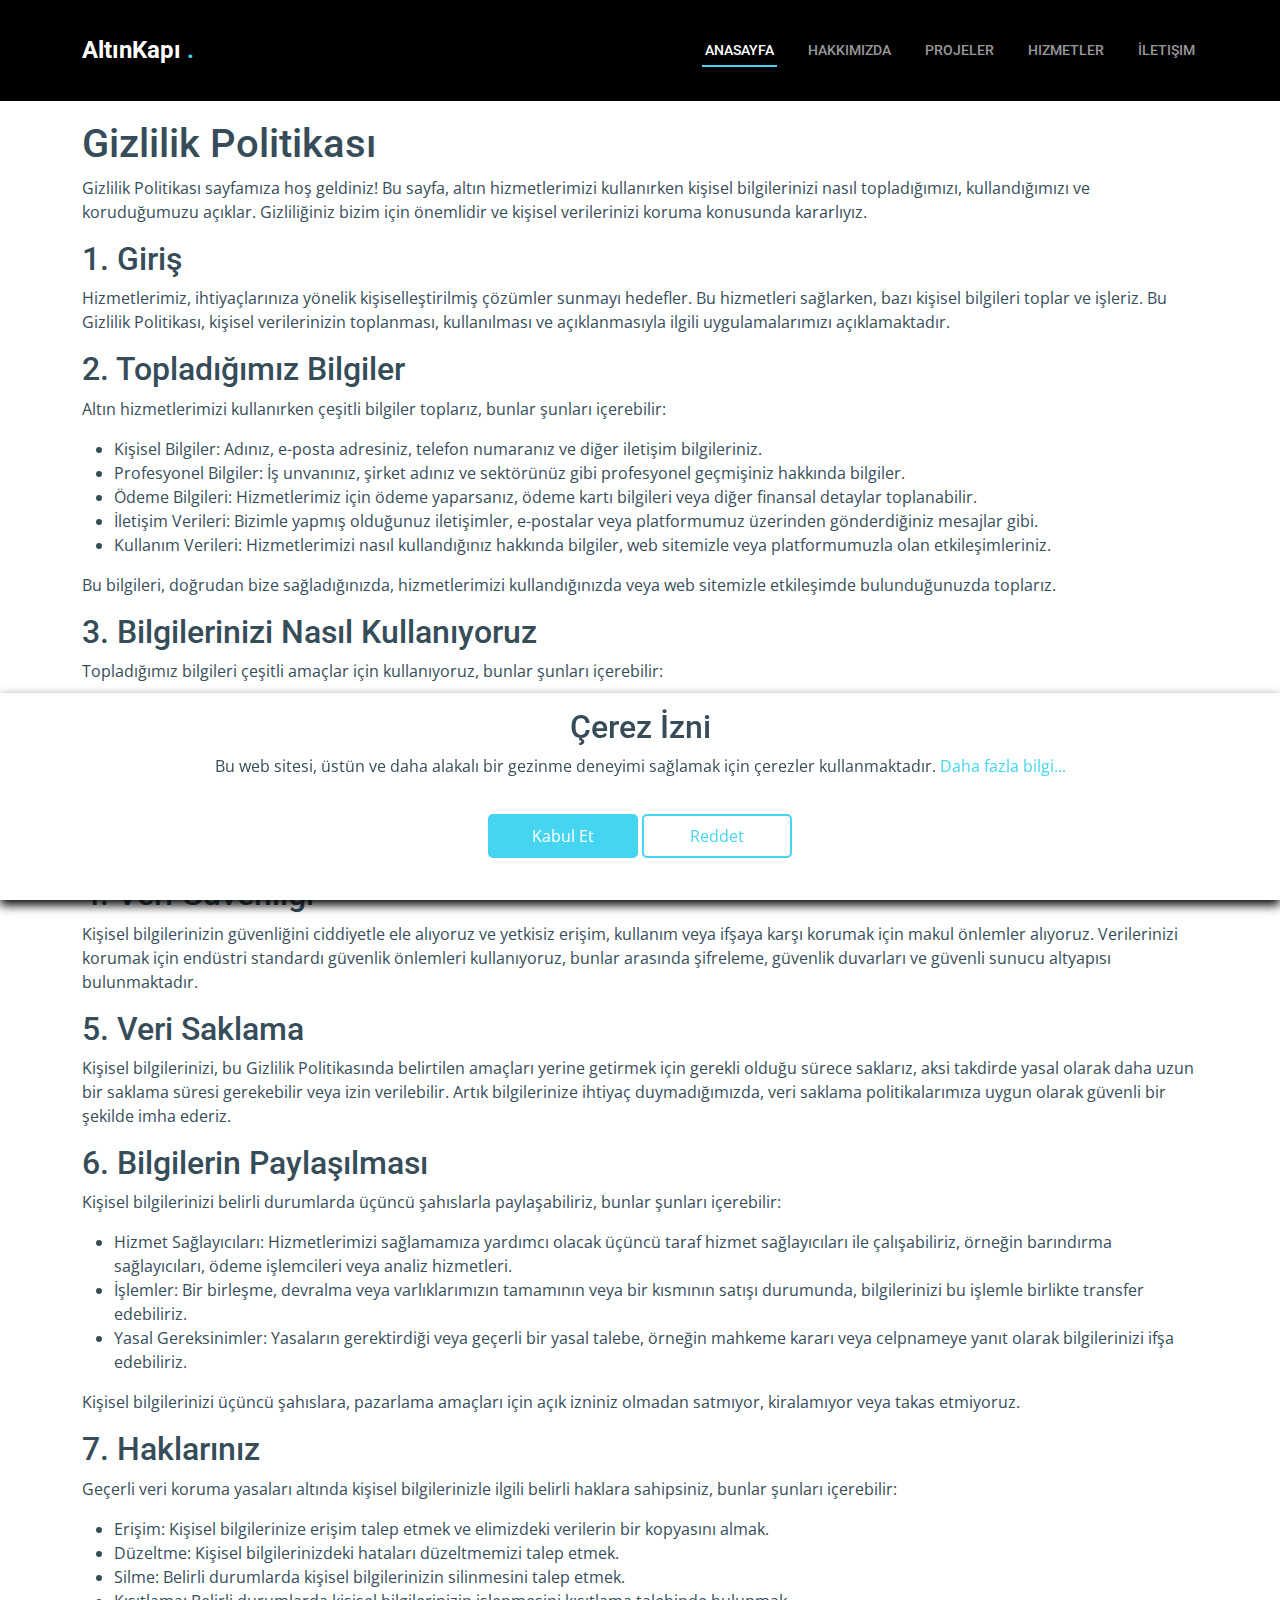
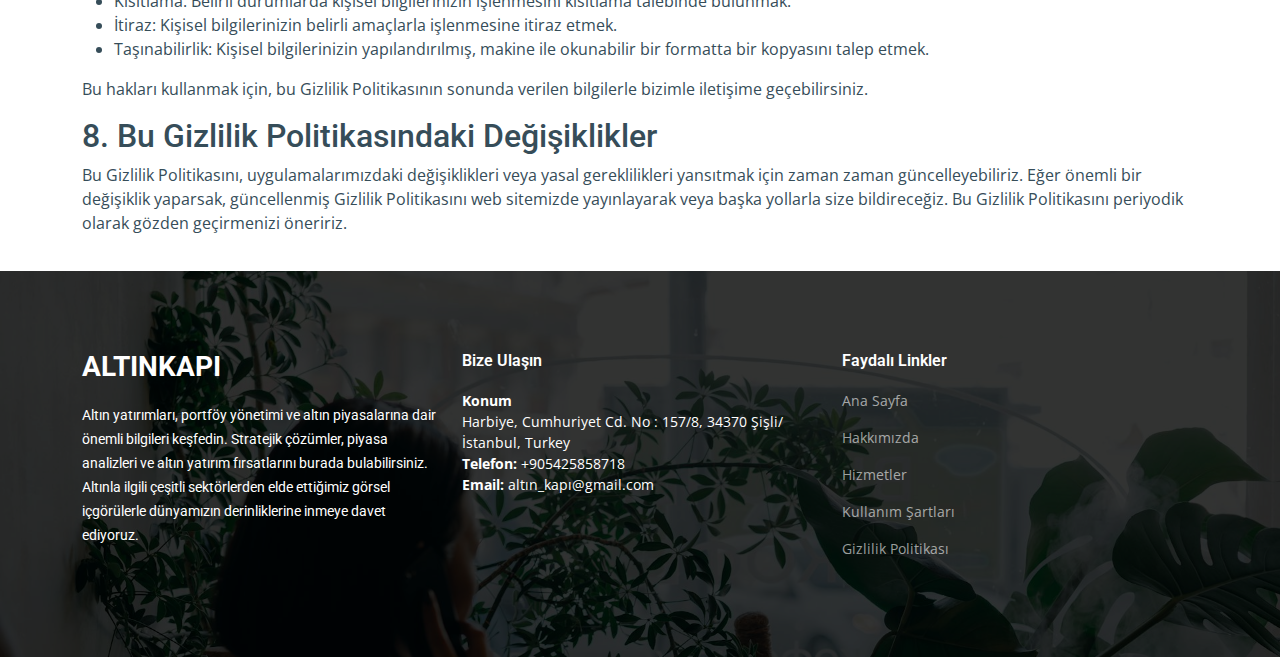
<file: privacy-policy.html>
<!DOCTYPE html>
<html lang="en">
    <head>
        <meta charset="utf-8" />
        <meta content="width=device-width, initial-scale=1.0" name="viewport" />

        <title>AltınKapı</title>
        <meta content="" name="description" />
        <meta content="" name="keywords" />

        <!-- Favicons -->
        <link href="assets/img/logo.png" rel="icon" />
        <link href="assets/img/apple-touch-icon.png" rel="apple-touch-icon" />

        <!-- Google Fonts -->
        <link rel="preconnect" href="https://fonts.googleapis.com" />
        <link rel="preconnect" href="https://fonts.gstatic.com" crossorigin />
        <link
            href="https://fonts.googleapis.com/css2?family=Open+Sans:ital,wght@0,300;0,400;0,500;0,600;0,700;1,300;1,400;1,600;1,700&family=Roboto:ital,wght@0,300;0,400;0,500;0,600;0,700;1,300;1,400;1,500;1,600;1,700&family=Work+Sans:ital,wght@0,300;0,400;0,500;0,600;0,700;1,300;1,400;1,500;1,600;1,700&display=swap"
            rel="stylesheet"
        />

        <!-- Vendor CSS Files -->
        <link
            href="assets/vendor/bootstrap/css/bootstrap.min.css"
            rel="stylesheet"
        />
        <link
            href="assets/vendor/bootstrap-icons/bootstrap-icons.css"
            rel="stylesheet"
        />
        <link
            href="assets/vendor/fontawesome-free/css/all.min.css"
            rel="stylesheet"
        />
        <link href="assets/vendor/aos/aos.css" rel="stylesheet" />
        <link
            href="assets/vendor/glightbox/css/glightbox.min.css"
            rel="stylesheet"
        />
        <link
            href="assets/vendor/swiper/swiper-bundle.min.css"
            rel="stylesheet"
        />

        <!-- Template Main CSS File -->
        <link href="assets/css/main.css" rel="stylesheet" />
    </head>

    <body>
        <!-- ======= Header ======= -->
        <header
            id="header"
            class="header d-flex align-items-center"
            style="background-color: #000 !important"
        >
            <div
                class="container-fluid container-xl d-flex align-items-center justify-content-between"
            >
                <a href="index.html" class="logo d-flex align-items-center">
                    <h1>AltınKapı <span>.</span></h1>
                </a>

                <i class="mobile-nav-toggle mobile-nav-show bi bi-list"></i>
                <i class="mobile-nav-toggle mobile-nav-hide d-none bi bi-x"></i>
                <nav id="navbar" class="navbar">
                    <ul>
                        <li>
                            <a href="index.html" class="active">Anasayfa</a>
                        </li>
                        <li><a href="#about">Hakkımızda</a></li>
                        <li><a href="#projects">Projeler</a></li>
                        <li><a href="#services">Hizmetler</a></li>
                        <li><a href="#contact">İletişim</a></li>
                    </ul>
                </nav>
                <!-- .navbar -->
            </div>
        </header>
        <!-- End Header -->
        <main>
            <article
                class="container additional-wrapper"
                style="margin-top: 100px"
            >
                <div class="page__content" style="padding: 20px 0px">
                    <h1>Gizlilik Politikası</h1>
                    <p>
                        Gizlilik Politikası sayfamıza hoş geldiniz! Bu sayfa,
                        altın hizmetlerimizi kullanırken kişisel bilgilerinizi
                        nasıl topladığımızı, kullandığımızı ve koruduğumuzu
                        açıklar. Gizliliğiniz bizim için önemlidir ve kişisel
                        verilerinizi koruma konusunda kararlıyız.
                    </p>
                    <div>
                        <h2>1. Giriş</h2>
                        <p>
                            Hizmetlerimiz, ihtiyaçlarınıza yönelik
                            kişiselleştirilmiş çözümler sunmayı hedefler. Bu
                            hizmetleri sağlarken, bazı kişisel bilgileri toplar
                            ve işleriz. Bu Gizlilik Politikası, kişisel
                            verilerinizin toplanması, kullanılması ve
                            açıklanmasıyla ilgili uygulamalarımızı
                            açıklamaktadır.
                        </p>
                    </div>
                    <div>
                        <h2>2. Topladığımız Bilgiler</h2>
                        <p>
                            Altın hizmetlerimizi kullanırken çeşitli bilgiler
                            toplarız, bunlar şunları içerebilir:
                        </p>
                        <ul>
                            <li>
                                Kişisel Bilgiler: Adınız, e-posta adresiniz,
                                telefon numaranız ve diğer iletişim
                                bilgileriniz.
                            </li>
                            <li>
                                Profesyonel Bilgiler: İş unvanınız, şirket
                                adınız ve sektörünüz gibi profesyonel geçmişiniz
                                hakkında bilgiler.
                            </li>
                            <li>
                                Ödeme Bilgileri: Hizmetlerimiz için ödeme
                                yaparsanız, ödeme kartı bilgileri veya diğer
                                finansal detaylar toplanabilir.
                            </li>
                            <li>
                                İletişim Verileri: Bizimle yapmış olduğunuz
                                iletişimler, e-postalar veya platformumuz
                                üzerinden gönderdiğiniz mesajlar gibi.
                            </li>
                            <li>
                                Kullanım Verileri: Hizmetlerimizi nasıl
                                kullandığınız hakkında bilgiler, web sitemizle
                                veya platformumuzla olan etkileşimleriniz.
                            </li>
                        </ul>
                        <p>
                            Bu bilgileri, doğrudan bize sağladığınızda,
                            hizmetlerimizi kullandığınızda veya web sitemizle
                            etkileşimde bulunduğunuzda toplarız.
                        </p>
                    </div>
                    <div>
                        <h2>3. Bilgilerinizi Nasıl Kullanıyoruz</h2>
                        <p>
                            Topladığımız bilgileri çeşitli amaçlar için
                            kullanıyoruz, bunlar şunları içerebilir:
                        </p>
                        <ul>
                            <li>
                                Hizmet Sağlama: Talep ettiğiniz altın
                                hizmetlerini sağlamak.
                            </li>
                            <li>
                                İletişim: Hizmetlerimiz hakkında sizinle
                                iletişim kurmak, sorularınıza yanıt vermek ve
                                müşteri desteği sağlamak.
                            </li>
                            <li>
                                İyileştirmeler: Hizmetlerimizi geliştirmek ve
                                geri bildiriminiz ve kullanım desenlerinize
                                dayalı yeni teklifler oluşturmak.
                            </li>
                            <li>
                                Pazarlama: İlginizi çekebilecek promosyonel
                                materyaller, özel teklifler veya diğer hizmet
                                bilgilerinin gönderilmesi.
                            </li>
                            <li>
                                Yasal Uyum: Geçerli yasalar, yönetmelikler ve
                                yasal süreçlere uyum sağlamak.
                            </li>
                        </ul>
                        <p>
                            Ayrıca, bilgilerinizi yasal olarak izin verilen veya
                            gerekli olan diğer amaçlarla kullanabiliriz.
                        </p>
                    </div>
                    <div>
                        <h2>4. Veri Güvenliği</h2>
                        <p>
                            Kişisel bilgilerinizin güvenliğini ciddiyetle ele
                            alıyoruz ve yetkisiz erişim, kullanım veya ifşaya
                            karşı korumak için makul önlemler alıyoruz.
                            Verilerinizi korumak için endüstri standardı
                            güvenlik önlemleri kullanıyoruz, bunlar arasında
                            şifreleme, güvenlik duvarları ve güvenli sunucu
                            altyapısı bulunmaktadır.
                        </p>
                    </div>
                    <div>
                        <h2>5. Veri Saklama</h2>
                        <p>
                            Kişisel bilgilerinizi, bu Gizlilik Politikasında
                            belirtilen amaçları yerine getirmek için gerekli
                            olduğu sürece saklarız, aksi takdirde yasal olarak
                            daha uzun bir saklama süresi gerekebilir veya izin
                            verilebilir. Artık bilgilerinize ihtiyaç
                            duymadığımızda, veri saklama politikalarımıza uygun
                            olarak güvenli bir şekilde imha ederiz.
                        </p>
                    </div>
                    <div>
                        <h2>6. Bilgilerin Paylaşılması</h2>
                        <p>
                            Kişisel bilgilerinizi belirli durumlarda üçüncü
                            şahıslarla paylaşabiliriz, bunlar şunları
                            içerebilir:
                        </p>
                        <ul>
                            <li>
                                Hizmet Sağlayıcıları: Hizmetlerimizi sağlamamıza
                                yardımcı olacak üçüncü taraf hizmet
                                sağlayıcıları ile çalışabiliriz, örneğin
                                barındırma sağlayıcıları, ödeme işlemcileri veya
                                analiz hizmetleri.
                            </li>
                            <li>
                                İşlemler: Bir birleşme, devralma veya
                                varlıklarımızın tamamının veya bir kısmının
                                satışı durumunda, bilgilerinizi bu işlemle
                                birlikte transfer edebiliriz.
                            </li>
                            <li>
                                Yasal Gereksinimler: Yasaların gerektirdiği veya
                                geçerli bir yasal talebe, örneğin mahkeme kararı
                                veya celpnameye yanıt olarak bilgilerinizi ifşa
                                edebiliriz.
                            </li>
                        </ul>
                        <p>
                            Kişisel bilgilerinizi üçüncü şahıslara, pazarlama
                            amaçları için açık izniniz olmadan satmıyor,
                            kiralamıyor veya takas etmiyoruz.
                        </p>
                    </div>
                    <div>
                        <h2>7. Haklarınız</h2>
                        <p>
                            Geçerli veri koruma yasaları altında kişisel
                            bilgilerinizle ilgili belirli haklara sahipsiniz,
                            bunlar şunları içerebilir:
                        </p>
                        <ul>
                            <li>
                                Erişim: Kişisel bilgilerinize erişim talep etmek
                                ve elimizdeki verilerin bir kopyasını almak.
                            </li>
                            <li>
                                Düzeltme: Kişisel bilgilerinizdeki hataları
                                düzeltmemizi talep etmek.
                            </li>
                            <li>
                                Silme: Belirli durumlarda kişisel bilgilerinizin
                                silinmesini talep etmek.
                            </li>
                            <li>
                                Kısıtlama: Belirli durumlarda kişisel
                                bilgilerinizin işlenmesini kısıtlama talebinde
                                bulunmak.
                            </li>
                            <li>
                                İtiraz: Kişisel bilgilerinizin belirli amaçlarla
                                işlenmesine itiraz etmek.
                            </li>
                            <li>
                                Taşınabilirlik: Kişisel bilgilerinizin
                                yapılandırılmış, makine ile okunabilir bir
                                formatta bir kopyasını talep etmek.
                            </li>
                        </ul>
                        <p>
                            Bu hakları kullanmak için, bu Gizlilik Politikasının
                            sonunda verilen bilgilerle bizimle iletişime
                            geçebilirsiniz.
                        </p>
                    </div>
                    <div>
                        <h2>8. Bu Gizlilik Politikasındaki Değişiklikler</h2>
                        <p>
                            Bu Gizlilik Politikasını, uygulamalarımızdaki
                            değişiklikleri veya yasal gereklilikleri yansıtmak
                            için zaman zaman güncelleyebiliriz. Eğer önemli bir
                            değişiklik yaparsak, güncellenmiş Gizlilik
                            Politikasını web sitemizde yayınlayarak veya başka
                            yollarla size bildireceğiz. Bu Gizlilik Politikasını
                            periyodik olarak gözden geçirmenizi öneririz.
                        </p>
                    </div>
                </div>
            </article>
        </main>

        <!-- ======= Footer ======= -->
        <footer id="footer" class="footer">
            <div class="footer-content position-relative">
                <div class="container">
                    <div class="row">
                        <div class="col-lg-4 col-md-6">
                            <div class="footer-info">
                                <h3>AltınKapı</h3>
                                <p>
                                    Altın yatırımları, portföy yönetimi ve altın
                                    piyasalarına dair önemli bilgileri keşfedin.
                                    Stratejik çözümler, piyasa analizleri ve
                                    altın yatırım fırsatlarını burada
                                    bulabilirsiniz. Altınla ilgili çeşitli
                                    sektörlerden elde ettiğimiz görsel
                                    içgörülerle dünyamızın derinliklerine inmeye
                                    davet ediyoruz.
                                </p>
                            </div>
                        </div>
                        <!-- End footer info column-->

                        <div class="col-lg-4 col-md-4 footer-links">
                            <h4>Bize Ulaşın</h4>
                            <p>
                                <strong>Konum</strong><br />
                                Harbiye, Cumhuriyet Cd. No : 157/8, 34370
                                Şişli/İstanbul, Turkey <br />

                                <strong>Telefon:</strong> +905425858718<br />
                                <strong>Email:</strong>
                                altın_kapı@gmail.com<br />
                            </p>
                        </div>
                        <!-- End footer links column-->

                        <div class="col-lg-4 col-md-4 footer-links">
                            <h4>Faydalı Linkler</h4>
                            <ul>
                                <li><a href="index.html">Ana Sayfa</a></li>
                                <li><a href="#about">Hakkımızda</a></li>
                                <li><a href="#services">Hizmetler</a></li>
                                <li>
                                    <a href="terms-of-use.html"
                                        >Kullanım Şartları</a
                                    >
                                </li>
                                <li>
                                    <a href="privacy-policy.html"
                                        >Gizlilik Politikası</a
                                    >
                                </li>
                            </ul>
                        </div>
                        <!-- End footer links column-->
                    </div>
                </div>
            </div>
        </footer>
        <!-- End Footer -->

        <!-- Cookie banner -->
        <div class="cookie-wrapper show">
            <div>
                <i class="bx bx-cookie"></i>
                <h2 style="text-align: center">Çerez İzni</h2>
            </div>

            <div class="data">
                <p>
                    Bu web sitesi, üstün ve daha alakalı bir gezinme deneyimi
                    sağlamak için çerezler kullanmaktadır.
                    <a href="#">Daha fazla bilgi...</a>
                </p>
            </div>

            <div class="buttons">
                <button class="cookie-button" id="acceptBtn">Kabul Et</button>
                <button class="cookie-button" id="declineBtn">Reddet</button>
            </div>
        </div>
        <!-- End Cookie banner -->

        <a
            href="#"
            class="scroll-top d-flex align-items-center justify-content-center"
            ><i class="bi bi-arrow-up-short"></i
        ></a>

        <div id="preloader"></div>

        <!-- Vendor JS Files -->
        <script src="assets/vendor/bootstrap/js/bootstrap.bundle.min.js"></script>
        <script src="assets/vendor/aos/aos.js"></script>
        <script src="assets/vendor/glightbox/js/glightbox.min.js"></script>
        <script src="assets/vendor/isotope-layout/isotope.pkgd.min.js"></script>
        <script src="assets/vendor/swiper/swiper-bundle.min.js"></script>
        <script src="assets/vendor/purecounter/purecounter_vanilla.js"></script>
        <script src="assets/vendor/php-email-form/validate.js"></script>

        <!-- Template Main JS File -->
        <script src="assets/js/main.js"></script>
        <script src="assets/js/cookiebanner.js"></script>
    </body>
</html>
</file>
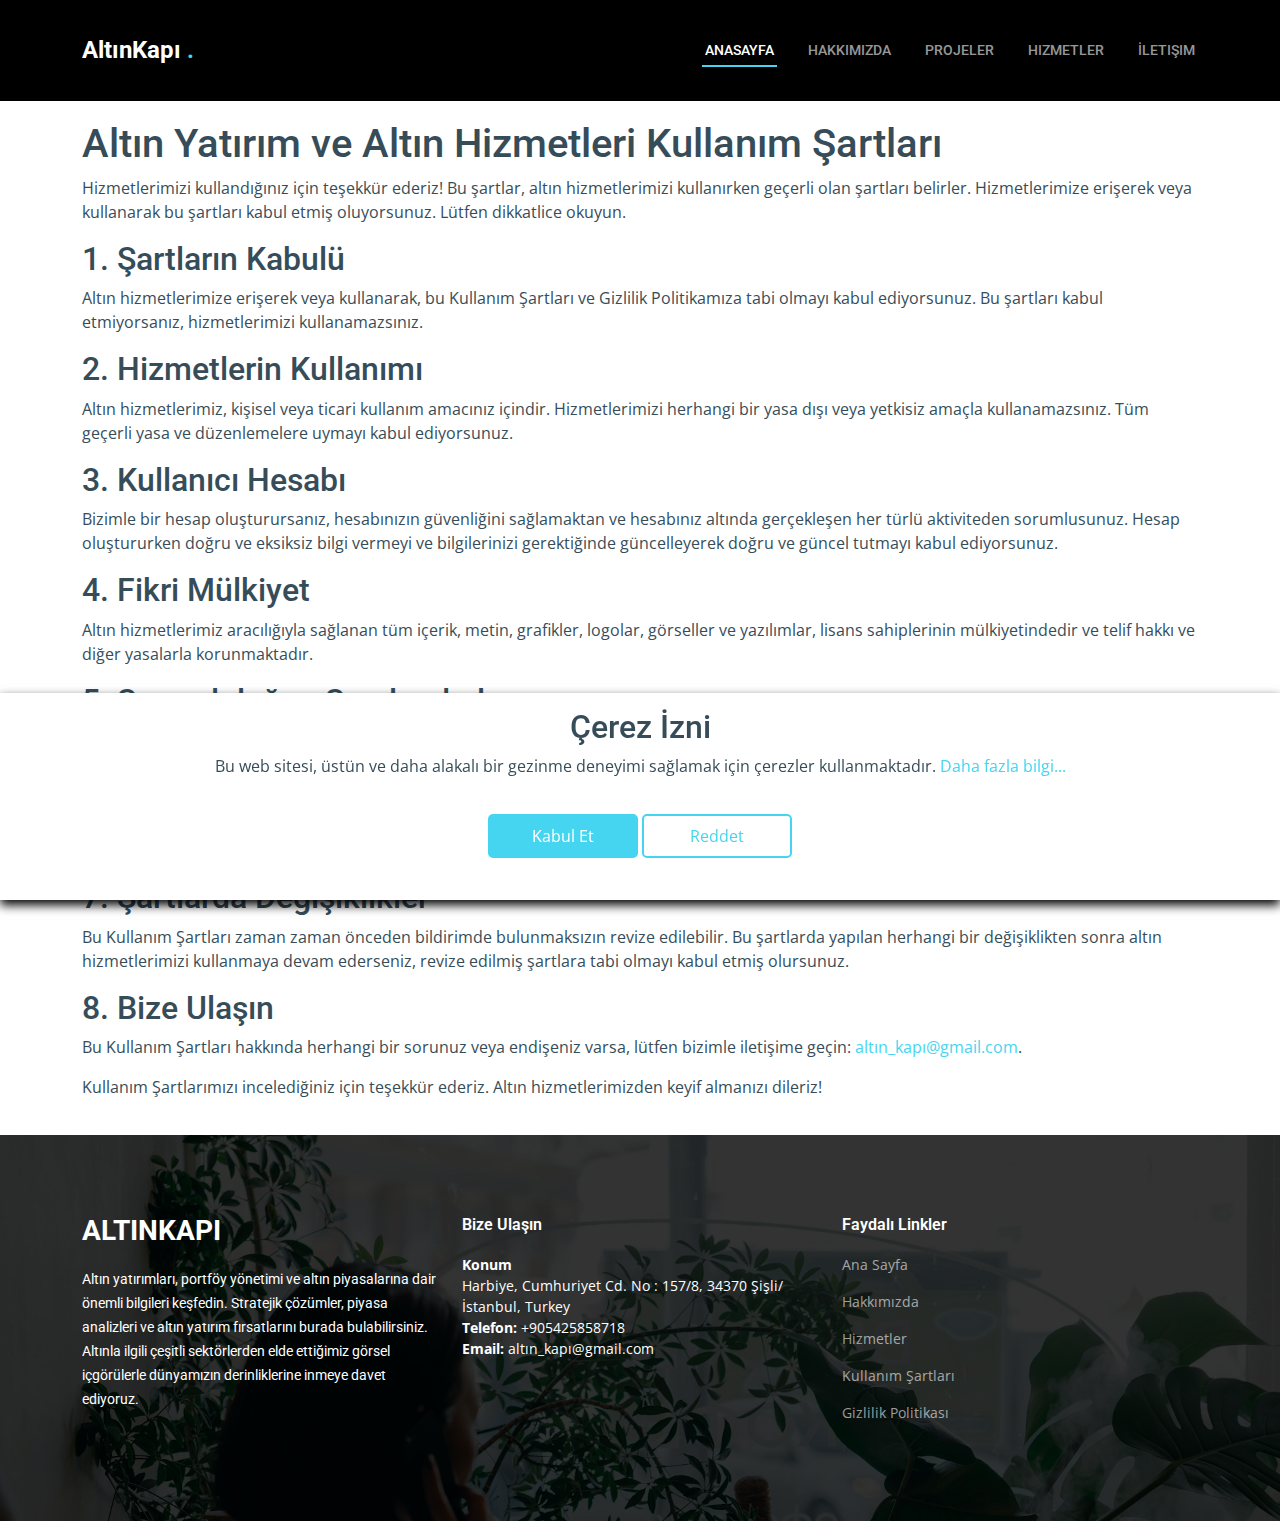
<file: terms-of-use.html>
<!DOCTYPE html>
<html lang="en">
    <head>
        <meta charset="utf-8" />
        <meta content="width=device-width, initial-scale=1.0" name="viewport" />

        <title>AltınKapı</title>
        <meta content="" name="description" />
        <meta content="" name="keywords" />

        <!-- Favicons -->
        <link href="assets/img/logo.png" rel="icon" />
        <link href="assets/img/apple-touch-icon.png" rel="apple-touch-icon" />

        <!-- Google Fonts -->
        <link rel="preconnect" href="https://fonts.googleapis.com" />
        <link rel="preconnect" href="https://fonts.gstatic.com" crossorigin />
        <link
            href="https://fonts.googleapis.com/css2?family=Open+Sans:ital,wght@0,300;0,400;0,500;0,600;0,700;1,300;1,400;1,600;1,700&family=Roboto:ital,wght@0,300;0,400;0,500;0,600;0,700;1,300;1,400;1,500;1,600;1,700&family=Work+Sans:ital,wght@0,300;0,400;0,500;0,600;0,700;1,300;1,400;1,500;1,600;1,700&display=swap"
            rel="stylesheet"
        />

        <!-- Vendor CSS Files -->
        <link
            href="assets/vendor/bootstrap/css/bootstrap.min.css"
            rel="stylesheet"
        />
        <link
            href="assets/vendor/bootstrap-icons/bootstrap-icons.css"
            rel="stylesheet"
        />
        <link
            href="assets/vendor/fontawesome-free/css/all.min.css"
            rel="stylesheet"
        />
        <link href="assets/vendor/aos/aos.css" rel="stylesheet" />
        <link
            href="assets/vendor/glightbox/css/glightbox.min.css"
            rel="stylesheet"
        />
        <link
            href="assets/vendor/swiper/swiper-bundle.min.css"
            rel="stylesheet"
        />

        <!-- Template Main CSS File -->
        <link href="assets/css/main.css" rel="stylesheet" />
    </head>

    <body>
        <!-- ======= Header ======= -->
        <header
            id="header"
            class="header d-flex align-items-center"
            style="background-color: #000 !important"
        >
            <div
                class="container-fluid container-xl d-flex align-items-center justify-content-between"
            >
                <a href="index.html" class="logo d-flex align-items-center">
                    <h1>AltınKapı <span>.</span></h1>
                </a>

                <i class="mobile-nav-toggle mobile-nav-show bi bi-list"></i>
                <i class="mobile-nav-toggle mobile-nav-hide d-none bi bi-x"></i>
                <nav id="navbar" class="navbar">
                    <ul>
                        <li>
                            <a href="index.html" class="active">Anasayfa</a>
                        </li>
                        <li><a href="#about">Hakkımızda</a></li>
                        <li><a href="#projects">Projeler</a></li>
                        <li><a href="#services">Hizmetler</a></li>
                        <li><a href="#contact">İletişim</a></li>
                    </ul>
                </nav>
                <!-- .navbar -->
            </div>
        </header>
        <!-- End Header -->

        <main>
            <article
                class="container additional-wrapper"
                style="margin-top: 100px"
            >
                <div class="page__content" style="padding: 20px 0px">
                    <h1>Altın Yatırım ve Altın Hizmetleri Kullanım Şartları</h1>
                    <p>
                        Hizmetlerimizi kullandığınız için teşekkür ederiz! Bu
                        şartlar, altın hizmetlerimizi kullanırken geçerli olan
                        şartları belirler. Hizmetlerimize erişerek veya
                        kullanarak bu şartları kabul etmiş oluyorsunuz. Lütfen
                        dikkatlice okuyun.
                    </p>
                    <div>
                        <h2>1. Şartların Kabulü</h2>
                        <p>
                            Altın hizmetlerimize erişerek veya kullanarak, bu
                            Kullanım Şartları ve Gizlilik Politikamıza tabi
                            olmayı kabul ediyorsunuz. Bu şartları kabul
                            etmiyorsanız, hizmetlerimizi kullanamazsınız.
                        </p>
                    </div>
                    <div>
                        <h2>2. Hizmetlerin Kullanımı</h2>
                        <p>
                            Altın hizmetlerimiz, kişisel veya ticari kullanım
                            amacınız içindir. Hizmetlerimizi herhangi bir yasa
                            dışı veya yetkisiz amaçla kullanamazsınız. Tüm
                            geçerli yasa ve düzenlemelere uymayı kabul
                            ediyorsunuz.
                        </p>
                    </div>
                    <div>
                        <h2>3. Kullanıcı Hesabı</h2>
                        <p>
                            Bizimle bir hesap oluşturursanız, hesabınızın
                            güvenliğini sağlamaktan ve hesabınız altında
                            gerçekleşen her türlü aktiviteden sorumlusunuz.
                            Hesap oluştururken doğru ve eksiksiz bilgi vermeyi
                            ve bilgilerinizi gerektiğinde güncelleyerek doğru ve
                            güncel tutmayı kabul ediyorsunuz.
                        </p>
                    </div>
                    <div>
                        <h2>4. Fikri Mülkiyet</h2>
                        <p>
                            Altın hizmetlerimiz aracılığıyla sağlanan tüm
                            içerik, metin, grafikler, logolar, görseller ve
                            yazılımlar, lisans sahiplerinin mülkiyetindedir ve
                            telif hakkı ve diğer yasalarla korunmaktadır.
                        </p>
                    </div>
                    <div>
                        <h2>5. Sorumluluğun Sınırlandırılması</h2>
                        <p>
                            Altın hizmetlerimize erişim veya kullanımınızdan
                            doğacak herhangi bir dolaylı, rastlantısal, özel,
                            sonuçsal veya cezai zarardan, kar kaybı, gelir
                            kaybı, veri kaybı veya kullanım kaybı dahil olmak
                            üzere, biz veya herhangi bir üçüncü taraf sorumlu
                            olmayacaktır.
                        </p>
                    </div>
                    <div>
                        <h2>6. Uygulanan Hukuk</h2>
                        <p>
                            Bu Kullanım Şartları, [Yargı Alanınız] yasalarına
                            tabidir ve bu yasalara aykırı durumlar göz önünde
                            bulundurulmadan yorumlanır.
                        </p>
                    </div>
                    <div>
                        <h2>7. Şartlarda Değişiklikler</h2>
                        <p>
                            Bu Kullanım Şartları zaman zaman önceden bildirimde
                            bulunmaksızın revize edilebilir. Bu şartlarda
                            yapılan herhangi bir değişiklikten sonra altın
                            hizmetlerimizi kullanmaya devam ederseniz, revize
                            edilmiş şartlara tabi olmayı kabul etmiş olursunuz.
                        </p>
                    </div>
                    <div>
                        <h2>8. Bize Ulaşın</h2>
                        <p>
                            Bu Kullanım Şartları hakkında herhangi bir sorunuz
                            veya endişeniz varsa, lütfen bizimle iletişime
                            geçin:
                            <a href="mailto:altın_kapı@gmail.com"
                                >altın_kapı@gmail.com</a
                            >.
                        </p>
                    </div>
                    <footer>
                        <p>
                            Kullanım Şartlarımızı incelediğiniz için teşekkür
                            ederiz. Altın hizmetlerimizden keyif almanızı
                            dileriz!
                        </p>
                    </footer>
                </div>
            </article>
        </main>

        <!-- ======= Footer ======= -->
        <footer id="footer" class="footer">
            <div class="footer-content position-relative">
                <div class="container">
                    <div class="row">
                        <div class="col-lg-4 col-md-6">
                            <div class="footer-info">
                                <h3>AltınKapı</h3>
                                <p>
                                    Altın yatırımları, portföy yönetimi ve altın
                                    piyasalarına dair önemli bilgileri keşfedin.
                                    Stratejik çözümler, piyasa analizleri ve
                                    altın yatırım fırsatlarını burada
                                    bulabilirsiniz. Altınla ilgili çeşitli
                                    sektörlerden elde ettiğimiz görsel
                                    içgörülerle dünyamızın derinliklerine inmeye
                                    davet ediyoruz.
                                </p>
                            </div>
                        </div>
                        <!-- End footer info column-->

                        <div class="col-lg-4 col-md-4 footer-links">
                            <h4>Bize Ulaşın</h4>
                            <p>
                                <strong>Konum</strong><br />
                                Harbiye, Cumhuriyet Cd. No : 157/8, 34370
                                Şişli/İstanbul, Turkey <br />

                                <strong>Telefon:</strong> +905425858718<br />
                                <strong>Email:</strong>
                                altın_kapı@gmail.com<br />
                            </p>
                        </div>
                        <!-- End footer links column-->

                        <div class="col-lg-4 col-md-4 footer-links">
                            <h4>Faydalı Linkler</h4>
                            <ul>
                                <li><a href="index.html">Ana Sayfa</a></li>
                                <li><a href="#about">Hakkımızda</a></li>
                                <li><a href="#services">Hizmetler</a></li>
                                <li>
                                    <a href="terms-of-use.html"
                                        >Kullanım Şartları</a
                                    >
                                </li>
                                <li>
                                    <a href="privacy-policy.html"
                                        >Gizlilik Politikası</a
                                    >
                                </li>
                            </ul>
                        </div>
                        <!-- End footer links column-->
                    </div>
                </div>
            </div>
        </footer>
        <!-- End Footer -->

        <!-- Cookie banner -->
        <div class="cookie-wrapper show">
            <div>
                <i class="bx bx-cookie"></i>
                <h2 style="text-align: center">Çerez İzni</h2>
            </div>

            <div class="data">
                <p>
                    Bu web sitesi, üstün ve daha alakalı bir gezinme deneyimi
                    sağlamak için çerezler kullanmaktadır.
                    <a href="#">Daha fazla bilgi...</a>
                </p>
            </div>

            <div class="buttons">
                <button class="cookie-button" id="acceptBtn">Kabul Et</button>
                <button class="cookie-button" id="declineBtn">Reddet</button>
            </div>
        </div>
        <!-- End Cookie banner -->

        <a
            href="#"
            class="scroll-top d-flex align-items-center justify-content-center"
            ><i class="bi bi-arrow-up-short"></i
        ></a>

        <div id="preloader"></div>

        <!-- Vendor JS Files -->
        <script src="assets/vendor/bootstrap/js/bootstrap.bundle.min.js"></script>
        <script src="assets/vendor/aos/aos.js"></script>
        <script src="assets/vendor/glightbox/js/glightbox.min.js"></script>
        <script src="assets/vendor/isotope-layout/isotope.pkgd.min.js"></script>
        <script src="assets/vendor/swiper/swiper-bundle.min.js"></script>
        <script src="assets/vendor/purecounter/purecounter_vanilla.js"></script>
        <script src="assets/vendor/php-email-form/validate.js"></script>

        <!-- Template Main JS File -->
        <script src="assets/js/main.js"></script>
        <script src="assets/js/cookiebanner.js"></script>
    </body>
</html>
</file>
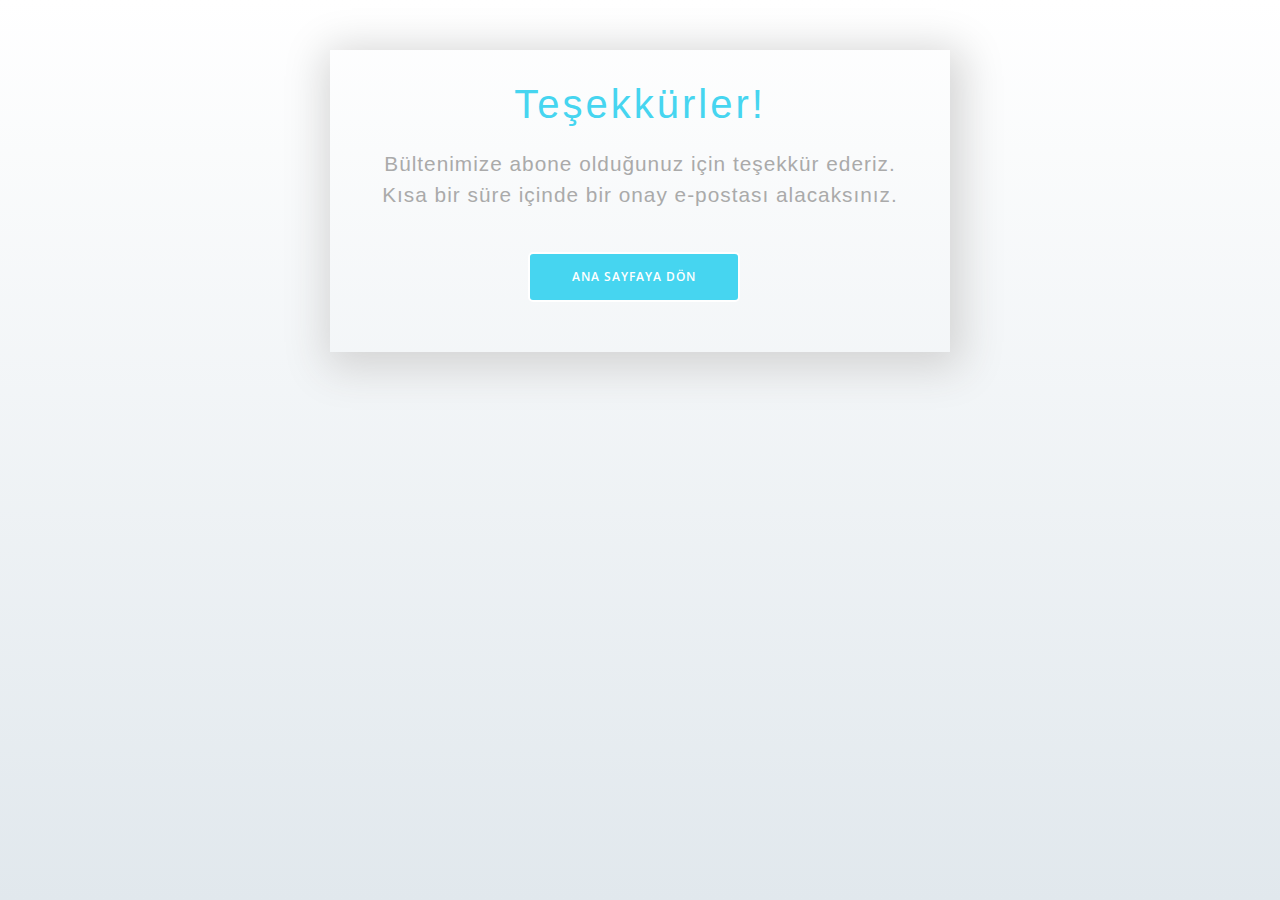
<file: thanks.html>
<!DOCTYPE html>
<html lang="en">
    <head>
        <meta charset="utf-8" />
        <meta content="width=device-width, initial-scale=1.0" name="viewport" />

        <title>AltınKapı</title>
        <meta content="" name="description" />
        <meta content="" name="keywords" />

        <!-- Favicons -->
        <link href="assets/img/logo.png" rel="icon" />
        <link href="assets/img/apple-touch-icon.png" rel="apple-touch-icon" />

        <!-- Google Fonts -->
        <link rel="preconnect" href="https://fonts.googleapis.com" />
        <link rel="preconnect" href="https://fonts.gstatic.com" crossorigin />
        <link
            href="https://fonts.googleapis.com/css2?family=Open+Sans:ital,wght@0,300;0,400;0,500;0,600;0,700;1,300;1,400;1,600;1,700&family=Roboto:ital,wght@0,300;0,400;0,500;0,600;0,700;1,300;1,400;1,500;1,600;1,700&family=Work+Sans:ital,wght@0,300;0,400;0,500;0,600;0,700;1,300;1,400;1,500;1,600;1,700&display=swap"
            rel="stylesheet"
        />

        <!-- Vendor CSS Files -->
        <link
            href="assets/vendor/bootstrap/css/bootstrap.min.css"
            rel="stylesheet"
        />
        <link
            href="assets/vendor/bootstrap-icons/bootstrap-icons.css"
            rel="stylesheet"
        />
        <link
            href="assets/vendor/fontawesome-free/css/all.min.css"
            rel="stylesheet"
        />
        <link href="assets/vendor/aos/aos.css" rel="stylesheet" />
        <link
            href="assets/vendor/glightbox/css/glightbox.min.css"
            rel="stylesheet"
        />
        <link
            href="assets/vendor/swiper/swiper-bundle.min.css"
            rel="stylesheet"
        />

        <!-- Template Main CSS File -->
        <link href="assets/css/main.css" rel="stylesheet" />
        <link href="assets/css/thanks.css" rel="stylesheet" />
    </head>
    <body>
        <div class="content">
            <div class="wrapper-1">
                <div class="wrapper-2">
                    <h1>Teşekkürler!</h1>
                    <p>Bültenimize abone olduğunuz için teşekkür ederiz.</p>
                    <p>Kısa bir süre içinde bir onay e-postası alacaksınız.</p>
                    <a href="index.html">
                        <button class="go-home">Ana Sayfaya Dön</button>
                    </a>
                </div>
            </div>
        </div>
    </body>
</html>
</file>
<file: assets/css/main.css>
/* Fonts */
:root {
    --font-default: 'Open Sans', system-ui, -apple-system, 'Segoe UI', Roboto,
        'Helvetica Neue', Arial, 'Noto Sans', 'Liberation Sans', sans-serif,
        'Apple Color Emoji', 'Segoe UI Emoji', 'Segoe UI Symbol',
        'Noto Color Emoji';
    --font-primary: 'Roboto', sans-serif;
    --font-secondary: 'Work Sans', sans-serif;
}

/* Colors */
:root {
    --color-default: #364d59;
    --color-primary: #46d5f0;
    --color-secondary: #52565e;
}

/* Smooth scroll behavior */
:root {
    scroll-behavior: smooth;
}

/*--------------------------------------------------------------
# General
--------------------------------------------------------------*/
body {
    font-family: var(--font-default);
    color: var(--color-default);
    overflow-x: hidden;
}

a {
    color: var(--color-primary);
    text-decoration: none;
}

a:hover {
    color: #daeffc;
    text-decoration: none;
}

h1,
h2,
h3,
h4,
h5,
h6 {
    font-family: var(--font-primary);
}

/*--------------------------------------------------------------
# Sections & Section Header
--------------------------------------------------------------*/
section {
    padding: 80px 0;
    overflow: hidden;
}

.section-bg {
    background-color: #f5f6f7;
}

.section-header {
    text-align: center;
    padding-bottom: 70px;
}

.section-header h2 {
    font-size: 32px;
    font-weight: 700;
    position: relative;
    color: #2e3135;
}

.section-header h2:before,
.section-header h2:after {
    content: '';
    width: 50px;
    height: 2px;
    background: var(--color-primary);
    display: inline-block;
}

.section-header h2:before {
    margin: 0 15px 10px 0;
}

.section-header h2:after {
    margin: 0 0 10px 15px;
}

.section-header p {
    margin: 0 auto 0 auto;
}

@media (min-width: 1199px) {
    .section-header p {
        max-width: 60%;
    }
}

/*--------------------------------------------------------------
# Breadcrumbs
--------------------------------------------------------------*/
.breadcrumbs {
    padding: 140px 0 60px 0;
    min-height: 30vh;
    position: relative;
    background-size: cover;
    background-position: center;
    background-repeat: no-repeat;
}

.breadcrumbs:before {
    content: '';
    background-color: rgba(0, 0, 0, 0.6);
    position: absolute;
    inset: 0;
}

.breadcrumbs h2 {
    font-size: 56px;
    font-weight: 500;
    color: #fff;
    font-family: var(--font-secondary);
}

.breadcrumbs ol {
    display: flex;
    flex-wrap: wrap;
    list-style: none;
    padding: 0 0 10px 0;
    margin: 0;
    font-size: 16px;
    font-weight: 600;
    color: var(--color-primary);
}

.breadcrumbs ol a {
    color: rgba(255, 255, 255, 0.8);
    transition: 0.3s;
}

.breadcrumbs ol a:hover {
    text-decoration: underline;
}

.breadcrumbs ol li + li {
    padding-left: 10px;
}

.breadcrumbs ol li + li::before {
    display: inline-block;
    padding-right: 10px;
    color: #fff;
    content: '/';
}

/*--------------------------------------------------------------
# Scroll top button
--------------------------------------------------------------*/
.scroll-top {
    position: fixed;
    visibility: hidden;
    opacity: 0;
    right: 15px;
    bottom: 15px;
    z-index: 99999;
    background: var(--color-primary);
    width: 40px;
    height: 40px;
    border-radius: 4px;
    transition: all 0.4s;
}

.scroll-top i {
    font-size: 24px;
    color: var(--color-secondary);
    line-height: 0;
}

.scroll-top:hover {
    background: #daeffc;
    color: #fff;
}

.scroll-top.active {
    visibility: visible;
    opacity: 1;
}

/*--------------------------------------------------------------
# Preloader
--------------------------------------------------------------*/
#preloader {
    position: fixed;
    inset: 0;
    z-index: 999999;
    overflow: hidden;
    background: #fff;
    transition: all 0.6s ease-out;
}

#preloader:before {
    content: '';
    position: fixed;
    top: calc(50% - 30px);
    left: calc(50% - 30px);
    border: 6px solid #fff;
    border-color: var(--color-primary) transparent var(--color-primary)
        transparent;
    border-radius: 50%;
    width: 60px;
    height: 60px;
    animation: animate-preloader 1.5s linear infinite;
}

@keyframes animate-preloader {
    0% {
        transform: rotate(0deg);
    }

    100% {
        transform: rotate(360deg);
    }
}

/*--------------------------------------------------------------
# Disable aos animation delay on mobile devices
--------------------------------------------------------------*/
@media screen and (max-width: 768px) {
    [data-aos-delay] {
        transition-delay: 0 !important;
    }
}

/*--------------------------------------------------------------
# Header
--------------------------------------------------------------*/
.header {
    z-index: 997;
    position: absolute;
    padding: 30px 0;
    top: 0;
    left: 0;
    right: 0;
}

.header .logo img {
    max-height: 40px;
    margin-right: 6px;
}

.header .logo h1 {
    font-size: 24px;
    font-weight: 700;
    color: #fff;
    margin-bottom: 0;
    font-family: var(--font-primary);
}

.header .logo h1 span {
    color: var(--color-primary);
}

/*--------------------------------------------------------------
# Desktop Navigation
--------------------------------------------------------------*/
@media (min-width: 1280px) {
    .navbar {
        padding: 0;
    }

    .navbar ul {
        margin: 0;
        padding: 0;
        display: flex;
        list-style: none;
        align-items: center;
    }

    .navbar li {
        position: relative;
    }

    .navbar > ul > li {
        white-space: nowrap;
        padding: 10px 0 10px 28px;
    }

    .navbar a,
    .navbar a:focus {
        display: flex;
        align-items: center;
        justify-content: space-between;
        padding: 0 3px;
        font-family: var(--font-primary);
        font-size: 14px;
        font-weight: 500;
        color: rgba(255, 255, 255, 0.6);
        text-transform: uppercase;
        white-space: nowrap;
        transition: 0.3s;
        position: relative;
    }

    .navbar a i,
    .navbar a:focus i {
        font-size: 12px;
        line-height: 0;
        margin-left: 5px;
    }

    .navbar > ul > li > a:before {
        content: '';
        position: absolute;
        width: 100%;
        height: 2px;
        bottom: -6px;
        left: 0;
        background-color: var(--color-primary);
        visibility: hidden;
        width: 0px;
        transition: all 0.3s ease-in-out 0s;
    }

    .navbar a:hover:before,
    .navbar li:hover > a:before,
    .navbar .active:before {
        visibility: visible;
        width: 100%;
    }

    .navbar a:hover,
    .navbar .active,
    .navbar .active:focus,
    .navbar li:hover > a {
        color: #fff;
    }

    .navbar .dropdown ul {
        display: block;
        position: absolute;
        left: 28px;
        top: calc(100% + 30px);
        margin: 0;
        padding: 10px 0;
        z-index: 99;
        opacity: 0;
        visibility: hidden;
        background: #fff;
        box-shadow: 0px 0px 30px rgba(127, 137, 161, 0.25);
        transition: 0.3s;
    }

    .navbar .dropdown ul li {
        min-width: 200px;
    }

    .navbar .dropdown ul a {
        padding: 10px 20px;
        font-size: 15px;
        text-transform: none;
        color: var(--color-default);
        font-weight: 400;
    }

    .navbar .dropdown ul a i {
        font-size: 12px;
    }

    .navbar .dropdown ul a:hover,
    .navbar .dropdown ul .active:hover,
    .navbar .dropdown ul li:hover > a {
        color: var(--color-primary);
    }

    .navbar .dropdown:hover > ul {
        opacity: 1;
        top: 100%;
        visibility: visible;
    }

    .navbar .dropdown .dropdown ul {
        top: 0;
        left: calc(100% - 30px);
        visibility: hidden;
    }

    .navbar .dropdown .dropdown:hover > ul {
        opacity: 1;
        top: 0;
        left: 100%;
        visibility: visible;
    }
}

@media (min-width: 1280px) and (max-width: 1366px) {
    .navbar .dropdown .dropdown ul {
        left: -90%;
    }

    .navbar .dropdown .dropdown:hover > ul {
        left: -100%;
    }
}

@media (min-width: 1280px) {
    .mobile-nav-show,
    .mobile-nav-hide {
        display: none;
    }
}

/*--------------------------------------------------------------
# Mobile Navigation
--------------------------------------------------------------*/
@media (max-width: 1279px) {
    .navbar {
        position: fixed;
        top: 0;
        right: -100%;
        width: 100%;
        max-width: 400px;
        bottom: 0;
        transition: 0.3s;
        z-index: 9997;
    }

    .navbar ul {
        position: absolute;
        inset: 0;
        padding: 50px 0 10px 0;
        margin: 0;
        background: rgba(0, 0, 0, 0.8);
        overflow-y: auto;
        transition: 0.3s;
        z-index: 9998;
    }

    .navbar a,
    .navbar a:focus {
        display: flex;
        align-items: center;
        justify-content: space-between;
        padding: 10px 20px;
        font-family: var(--font-primary);
        font-size: 15px;
        font-weight: 500;
        color: rgba(255, 255, 255, 0.7);
        white-space: nowrap;
        text-transform: uppercase;
        transition: 0.3s;
    }

    .navbar a i,
    .navbar a:focus i {
        font-size: 12px;
        line-height: 0;
        margin-left: 5px;
    }

    .navbar a:hover,
    .navbar .active,
    .navbar .active:focus,
    .navbar li:hover > a {
        color: #fff;
    }

    .navbar .dropdown ul,
    .navbar .dropdown .dropdown ul {
        position: static;
        display: none;
        padding: 10px 0;
        margin: 10px 20px;
        transition: all 0.5s ease-in-out;
        border: 1px solid #222428;
    }

    .navbar .dropdown > .dropdown-active,
    .navbar .dropdown .dropdown > .dropdown-active {
        display: block;
    }

    .mobile-nav-show {
        position: relative;
        color: #fff;
        font-size: 28px;
        cursor: pointer;
        line-height: 0;
        transition: 0.5s;
        z-index: 9999;
        padding-right: 10px;
    }

    .mobile-nav-hide {
        color: #fff;
        font-size: 32px;
        cursor: pointer;
        line-height: 0;
        transition: 0.5s;
        position: fixed;
        right: 20px;
        top: 20px;
        z-index: 9999;
    }

    .mobile-nav-active {
        overflow: hidden;
    }

    .mobile-nav-active .navbar {
        right: 0;
    }

    .mobile-nav-active .navbar:before {
        content: '';
        position: fixed;
        inset: 0;
        background: rgba(0, 0, 0, 0.6);
        z-index: 9996;
    }
}

/*--------------------------------------------------------------
# Get Started Section
--------------------------------------------------------------*/
.get-started .content {
    padding: 30px 0;
}

.get-started .content h3 {
    font-size: 36px;
    color: var(--color-secondary);
    font-weight: 600;
    margin-bottom: 25px;
    padding-bottom: 25px;
    position: relative;
}

.get-started .content h3:after {
    content: '';
    position: absolute;
    display: block;
    width: 60px;
    height: 4px;
    background: var(--color-primary);
    left: 0;
    bottom: 0;
}

.get-started .content p {
    font-size: 14px;
}

.get-started .php-email-form {
    background: #fff;
    padding: 30px;
    height: 100%;
}

@media (max-width: 575px) {
    .get-started .php-email-form {
        padding: 20px;
    }
}

.get-started .php-email-form h3 {
    font-size: 14px;
    font-weight: 700;
    text-transform: uppercase;
    letter-spacing: 1px;
}

.get-started .php-email-form p {
    font-size: 14px;
    margin-bottom: 20px;
}

.get-started .php-email-form .error-message {
    display: none;
    color: #fff;
    background: #df1529;
    text-align: left;
    padding: 15px;
    margin-bottom: 24px;
    font-weight: 600;
}

.get-started .php-email-form .sent-message {
    display: none;
    color: #fff;
    background: #059652;
    text-align: center;
    padding: 15px;
    margin-bottom: 24px;
    font-weight: 600;
}

.get-started .php-email-form .loading {
    display: none;
    background: #fff;
    text-align: center;
    padding: 15px;
    margin-bottom: 24px;
}

.get-started .php-email-form .loading:before {
    content: '';
    display: inline-block;
    border-radius: 50%;
    width: 24px;
    height: 24px;
    margin: 0 10px -6px 0;
    border: 3px solid #059652;
    border-top-color: #fff;
    animation: animate-loading 1s linear infinite;
}

.get-started .php-email-form input,
.get-started .php-email-form textarea {
    border-radius: 0;
    box-shadow: none;
    font-size: 14px;
    border-radius: 0;
}

.get-started .php-email-form input:focus,
.get-started .php-email-form textarea:focus {
    border-color: var(--color-primary);
}

.get-started .php-email-form input {
    padding: 12px 15px;
}

.get-started .php-email-form textarea {
    padding: 12px 15px;
}

.get-started .php-email-form button[type='submit'] {
    background: var(--color-primary);
    border: 0;
    padding: 10px 30px;
    color: #fff;
    transition: 0.4s;
    border-radius: 4px;
}

.get-started .php-email-form button[type='submit']:hover {
    background: #fa6775;
}

@keyframes animate-loading {
    0% {
        transform: rotate(0deg);
    }

    100% {
        transform: rotate(360deg);
    }
}

/*--------------------------------------------------------------
# Constructions Section
--------------------------------------------------------------*/
.constructions .card-item {
    border: 1px solid rgba(82, 86, 94, 0.2);
    background: #fff;
    position: relative;
    border-radius: 0;
}

.constructions .card-item .card-bg {
    min-height: 300px;
    background-size: cover;
    background-position: center;
    background-repeat: no-repeat;
}

.constructions .card-item .card-body {
    padding: 30px;
}

.constructions .card-item h4 {
    font-weight: 700;
    font-size: 20px;
    margin-bottom: 15px;
    color: var(--color-secondary);
}

.constructions .card-item p {
    color: var(--color-secondary);
    margin: 0;
}

/*--------------------------------------------------------------
# Services Section
--------------------------------------------------------------*/
.services .service-item {
    padding: 40px;
    background: #fff;
    height: 100%;
}

.services .service-item .icon {
    width: 48px;
    height: 48px;
    position: relative;
    margin-bottom: 50px;
}

.services .service-item .icon i {
    color: var(--color-secondary);
    font-size: 40px;
    transition: ease-in-out 0.3s;
    z-index: 2;
    position: relative;
    line-height: 1.8;
}

.services .service-item .icon:before {
    position: absolute;
    content: '';
    height: 100%;
    width: 100%;
    background: #f0f1f2;
    border-radius: 50px;
    z-index: 1;
    top: 10px;
    right: -15px;
    transition: 0.3s;
}

.services .service-item h3 {
    color: var(--color-default);
    font-weight: 700;
    margin: 0 0 20px 0;
    padding-bottom: 8px;
    font-size: 22px;
    position: relative;
    display: inline-block;
    border-bottom: 4px solid #ebebed;
    transition: 0.3s;
}

.services .service-item p {
    line-height: 24px;
    font-size: 14px;
    margin-bottom: 0;
}

.services .service-item .readmore {
    margin-top: 15px;
    display: inline-block;
    color: var(--color-primary);
}

.services .service-item:hover .icon:before {
    background: var(--color-primary);
}

.services .service-item:hover h3 {
    border-color: var(--color-primary);
}

/*--------------------------------------------------------------
# Features Section
--------------------------------------------------------------*/
.features .nav-tabs {
    border: 0;
}

.features .nav-link {
    padding: 15px 0;
    transition: 0.3s;
    color: var(--color-secondary);
    border-radius: 0;
    display: flex;
    align-items: center;
    justify-content: center;
    cursor: pointer;
    height: 100%;
    border: 0;
    border-bottom: 4px solid #e2e4e6;
}

.features .nav-link i {
    padding-right: 15px;
    font-size: 48px;
}

.features .nav-link h4 {
    font-size: 18px;
    font-weight: 600;
    margin: 0;
}

@media (max-width: 575px) {
    .features .nav-link h4 {
        font-size: 16px;
    }
}

.features .nav-link:hover {
    color: var(--color-primary);
}

.features .nav-link.active {
    color: var(--color-primary);
    background-color: transparent;
    border-color: var(--color-primary);
}

.features .tab-content {
    margin-top: 30px;
}

.features .tab-pane h3 {
    font-weight: 700;
    font-size: 32px;
    position: relative;
    margin-bottom: 20px;
    padding-bottom: 20px;
}

.features .tab-pane h3:after {
    content: '';
    position: absolute;
    display: block;
    width: 60px;
    height: 3px;
    background: var(--color-primary);
    left: 0;
    bottom: 0;
}

.features .tab-pane ul {
    list-style: none;
    padding: 0;
}

.features .tab-pane ul li {
    padding-top: 10px;
}

.features .tab-pane ul i {
    font-size: 20px;
    padding-right: 4px;
    color: var(--color-primary);
}

.features .tab-pane p:last-child {
    margin-bottom: 0;
}

/*--------------------------------------------------------------
# Our Projects Section
--------------------------------------------------------------*/
.projects .portfolio-flters {
    padding: 0;
    margin: 0 auto 20px auto;
    list-style: none;
    text-align: center;
}

.projects .portfolio-flters li {
    cursor: pointer;
    display: inline-block;
    padding: 0;
    font-size: 18px;
    font-weight: 500;
    margin: 0 10px;
    line-height: 1;
    margin-bottom: 5px;
    transition: all 0.3s ease-in-out;
}

.projects .portfolio-flters li:hover,
.projects .portfolio-flters li.filter-active {
    color: var(--color-primary);
}

.projects .portfolio-flters li:first-child {
    margin-left: 0;
}

.projects .portfolio-flters li:last-child {
    margin-right: 0;
}

@media (max-width: 575px) {
    .projects .portfolio-flters li {
        font-size: 14px;
        margin: 0 5px;
    }
}

.projects .portfolio-content {
    position: relative;
    overflow: hidden;
}

.projects .portfolio-content img {
    transition: 0.3s;
}

.projects .portfolio-content .portfolio-info {
    opacity: 0;
    position: absolute;
    inset: 0;
    z-index: 3;
    transition: all ease-in-out 0.3s;
    background: rgba(0, 0, 0, 0.6);
    padding: 15px;
}

.projects .portfolio-content .portfolio-info h4 {
    font-size: 14px;
    padding: 5px 10px;
    font-weight: 400;
    color: #fff;
    display: inline-block;
    background-color: var(--color-primary);
}

.projects .portfolio-content .portfolio-info p {
    position: absolute;
    bottom: 10px;
    text-align: center;
    display: inline-block;
    left: 0;
    right: 0;
    font-size: 16px;
    font-weight: 600;
    color: rgba(255, 255, 255, 0.8);
}

.projects .portfolio-content .portfolio-info .preview-link,
.projects .portfolio-content .portfolio-info .details-link {
    position: absolute;
    left: calc(50% - 40px);
    font-size: 26px;
    top: calc(50% - 14px);
    color: #fff;
    transition: 0.3s;
    line-height: 1.2;
}

.projects .portfolio-content .portfolio-info .preview-link:hover,
.projects .portfolio-content .portfolio-info .details-link:hover {
    color: var(--color-primary);
}

.projects .portfolio-content .portfolio-info .details-link {
    left: 50%;
    font-size: 34px;
    line-height: 0;
}

.projects .portfolio-content:hover .portfolio-info {
    opacity: 1;
}

.projects .portfolio-content:hover img {
    transform: scale(1.1);
}

/*--------------------------------------------------------------
# Testimonials Section
--------------------------------------------------------------*/
.testimonials .testimonial-wrap {
    padding-left: 50px;
}

.testimonials .testimonials-carousel,
.testimonials .testimonials-slider {
    overflow: hidden;
}

.testimonials .testimonial-item {
    box-sizing: content-box;
    padding: 30px 30px 30px 60px;
    margin: 0 15px 30px 0;
    min-height: 200px;
    box-shadow: 0px 2px 20px rgba(82, 86, 94, 0.1);
    position: relative;
    background: #fff;
}

.testimonials .testimonial-item .testimonial-img {
    width: 90px;
    border-radius: 10px;
    border: 6px solid #fff;
    position: absolute;
    left: -45px;
}

.testimonials .testimonial-item h3 {
    font-size: 18px;
    font-weight: bold;
    margin: 10px 0 5px 0;
    color: #000;
}

.testimonials .testimonial-item h4 {
    font-size: 14px;
    color: #999;
    margin: 0;
}

.testimonials .testimonial-item .stars {
    margin: 10px 0;
}

.testimonials .testimonial-item .stars i {
    color: #ffc107;
    margin: 0 1px;
}

.testimonials .testimonial-item .quote-icon-left,
.testimonials .testimonial-item .quote-icon-right {
    color: #ffd565;
    font-size: 26px;
    line-height: 0;
}

.testimonials .testimonial-item .quote-icon-left {
    display: inline-block;
    left: -5px;
    position: relative;
}

.testimonials .testimonial-item .quote-icon-right {
    display: inline-block;
    right: -5px;
    position: relative;
    top: 10px;
    transform: scale(-1, -1);
}

.testimonials .testimonial-item p {
    font-style: italic;
    margin: 15px auto 15px auto;
}

.testimonials .swiper-pagination {
    margin-top: 20px;
    position: relative;
}

.testimonials .swiper-pagination .swiper-pagination-bullet {
    width: 12px;
    height: 12px;
    background-color: #d5d7da;
    opacity: 1;
}

.testimonials .swiper-pagination .swiper-pagination-bullet-active {
    background-color: var(--color-primary);
}

@media (max-width: 767px) {
    .testimonials .testimonial-wrap {
        padding-left: 0;
    }

    .testimonials .testimonials-carousel,
    .testimonials .testimonials-slider {
        overflow: hidden;
    }

    .testimonials .testimonial-item {
        padding: 30px;
        margin: 15px;
    }

    .testimonials .testimonial-item .testimonial-img {
        position: static;
        left: auto;
    }
}

/*--------------------------------------------------------------
# Alt Services Section
--------------------------------------------------------------*/
.alt-services .img-bg {
    background-size: cover;
    background-position: center center;
    min-height: 400px;
}

.alt-services h3 {
    font-size: 28px;
    font-weight: 700;
    color: var(--color-secondary);
    margin-bottom: 20px;
    padding-bottom: 20px;
    position: relative;
}

.alt-services h3:after {
    content: '';
    position: absolute;
    display: block;
    width: 50px;
    height: 3px;
    background: var(--color-primary);
    left: 0;
    bottom: 0;
}

.alt-services .icon-box {
    margin-top: 50px;
}

.alt-services .icon-box i {
    display: flex;
    align-items: center;
    justify-content: center;
    color: var(--color-primary);
    margin-right: 25px;
    font-size: 28px;
    width: 56px;
    height: 56px;
    border-radius: 4px;
    line-height: 0;
    box-shadow: 0px 2px 30px rgba(0, 0, 0, 0.08);
    background-color: #fff;
    transition: 0.3s;
}

.alt-services .icon-box:hover i {
    background-color: var(--color-primary);
    color: #fff;
}

.alt-services .icon-box h4 {
    font-weight: 700;
    margin-bottom: 10px;
    font-size: 18px;
}

.alt-services .icon-box h4 a {
    color: #000;
    transition: 0.3s;
}

.alt-services .icon-box h4 a:hover {
    color: var(--color-primary);
}

.alt-services .icon-box p {
    line-height: 24px;
    font-size: 14px;
    margin-bottom: 0;
}

/*--------------------------------------------------------------
# About Section
--------------------------------------------------------------*/
.about h2 {
    font-size: 48px;
    font-weight: 700;
    font-family: var(--font-secondary);
    margin: 30px 0;
}

@media (min-width: 991px) {
    .about h2 {
        max-width: 65%;
        margin: 0 0 80px 0;
    }
}

.about .our-story {
    padding: 40px;
    background-color: #f5f6f7;
}

@media (min-width: 991px) {
    .about .our-story {
        padding-right: 35%;
    }
}

.about .our-story h4 {
    text-transform: uppercase;
    font-size: 18px;
    color: #838893;
}

.about .our-story h3 {
    font-size: 36px;
    font-weight: 700;
    margin-bottom: 20px;
    color: var(--color-secondary);
}

.about .our-story p:last-child {
    margin-bottom: 0;
}

.about ul {
    list-style: none;
    padding: 0;
    font-size: 15px;
}

.about ul li {
    padding: 5px 0;
    display: flex;
    align-items: center;
}

.about ul i {
    font-size: 20px;
    margin-right: 4px;
    color: var(--color-primary);
}

.about .watch-video i {
    font-size: 32px;
    transition: 0.3s;
    color: var(--color-primary);
}

.about .watch-video a {
    font-weight: 600;
    color: var(--color-secondary);
    margin-left: 8px;
    transition: 0.3s;
}

.about .watch-video:hover a {
    color: var(--color-primary);
}

.about .about-img {
    min-height: 600px;
    background-size: cover;
    background-position: center;
}

@media (min-width: 992px) {
    .about .about-img {
        position: absolute;
        top: 0;
        right: 0;
    }
}

/*--------------------------------------------------------------
# Stats Counter Section
--------------------------------------------------------------*/
.stats-counter .stats-item {
    background: #fff;
    box-shadow: 0px 0 30px rgba(82, 86, 94, 0.05);
    padding: 30px;
}

.stats-counter .stats-item i {
    font-size: 42px;
    line-height: 0;
    margin-right: 20px;
    color: var(--color-primary);
}

.stats-counter .stats-item span {
    font-size: 36px;
    display: block;
    font-weight: 600;
    color: var(--color-secondary);
}

.stats-counter .stats-item p {
    padding: 0;
    margin: 0;
    font-family: var(--font-primary);
    font-size: 14px;
}

/*--------------------------------------------------------------
# Our Team Section
--------------------------------------------------------------*/
.team .member {
    position: relative;
}

.team .member .member-img {
    margin: 0 80px;
    border-radius: 50%;
    overflow: hidden;
    position: relative;
}

@media (max-width: 1024px) {
    .team .member .member-img {
        margin: 0 60px;
    }
}

.team .member .member-img img {
    position: relative;
    z-index: 1;
}

.team .member .member-img .social {
    position: absolute;
    inset: 0;
    background-color: rgba(0, 0, 0, 0.6);
    display: flex;
    justify-content: center;
    align-items: center;
    z-index: 2;
    padding-bottom: 20px;
    transition: 0.3s;
    visibility: hidden;
    opacity: 0;
}

.team .member .member-img .social a {
    transition: 0.3s;
    color: #fff;
    font-size: 20px;
    margin: 0 8px;
}

.team .member .member-img .social a:hover {
    color: var(--color-primary);
}

.team .member .member-info {
    margin-top: 30px;
}

.team .member .member-info h4 {
    font-weight: 700;
    margin-bottom: 6px;
    font-size: 18px;
    color: var(--color-secondary);
}

.team .member .member-info span {
    font-style: italic;
    display: block;
    font-size: 15px;
    color: #838893;
    margin-bottom: 10px;
}

.team .member .member-info p {
    margin-bottom: 0;
    font-size: 14px;
}

.team .member:hover .member-img .social {
    padding-bottom: 0;
    visibility: visible;
    opacity: 1;
}

/*--------------------------------------------------------------
# Servie Cards Section
--------------------------------------------------------------*/
.services-cards h3 {
    font-size: 20px;
    font-weight: 700;
    color: var(--color-secondary);
}

.services-cards p {
    font-size: 15px;
}

.services-cards ul li {
    display: flex;
    align-items: center;
    font-size: 14px;
    padding-top: 10px;
}

.services-cards ul li i {
    font-size: 16px;
    color: var(--color-primary);
    margin-right: 6px;
}

/*--------------------------------------------------------------
# Projet Details Section
--------------------------------------------------------------*/
.project-details .portfolio-details-slider img {
    width: 100%;
}

.project-details
    .portfolio-details-slider
    .swiper-pagination
    .swiper-pagination-bullet {
    width: 12px;
    height: 12px;
    background-color: rgba(255, 255, 255, 0.7);
    opacity: 1;
}

.project-details
    .portfolio-details-slider
    .swiper-pagination
    .swiper-pagination-bullet-active {
    background-color: var(--color-primary);
}

.project-details .swiper-button-prev,
.project-details .swiper-button-next {
    width: 48px;
    height: 48px;
}

.project-details .swiper-button-prev:after,
.project-details .swiper-button-next:after {
    color: rgba(255, 255, 255, 0.8);
    background-color: rgba(0, 0, 0, 0.2);
    font-size: 24px;
    border-radius: 50%;
    width: 48px;
    height: 48px;
    display: flex;
    align-items: center;
    justify-content: center;
    transition: 0.3s;
}

.project-details .swiper-button-prev:hover:after,
.project-details .swiper-button-next:hover:after {
    background-color: rgba(0, 0, 0, 0.6);
}

@media (max-width: 575px) {
    .project-details .swiper-button-prev,
    .project-details .swiper-button-next {
        display: none;
    }
}

.project-details .portfolio-info h3 {
    font-size: 22px;
    font-weight: 700;
    margin-bottom: 20px;
    padding-bottom: 20px;
    position: relative;
}

.project-details .portfolio-info h3:after {
    content: '';
    position: absolute;
    display: block;
    width: 50px;
    height: 3px;
    background: var(--color-primary);
    left: 0;
    bottom: 0;
}

.project-details .portfolio-info ul {
    list-style: none;
    padding: 0;
    font-size: 15px;
}

.project-details .portfolio-info ul li {
    display: flex;
    flex-direction: column;
    padding-bottom: 15px;
}

.project-details .portfolio-info ul strong {
    text-transform: uppercase;
    font-weight: 400;
    color: #838893;
    font-size: 14px;
}

.project-details .portfolio-info .btn-visit {
    padding: 8px 40px;
    background: var(--color-primary);
    color: #fff;
    border-radius: 50px;
    transition: 0.3s;
}

.project-details .portfolio-info .btn-visit:hover {
    background: #ffc019;
}

.project-details .portfolio-description h2 {
    font-size: 26px;
    font-weight: 700;
    margin-bottom: 20px;
    color: var(--color-secondary);
}

.project-details .portfolio-description p {
    padding: 0;
}

.project-details .portfolio-description .testimonial-item {
    padding: 30px 30px 0 30px;
    position: relative;
    background: #f5f6f7;
    height: 100%;
    margin-bottom: 50px;
}

.project-details .portfolio-description .testimonial-item .testimonial-img {
    width: 90px;
    border-radius: 50px;
    border: 6px solid #fff;
    float: left;
    margin: 0 10px 0 0;
}

.project-details .portfolio-description .testimonial-item h3 {
    font-size: 18px;
    font-weight: bold;
    margin: 15px 0 5px 0;
    padding-top: 20px;
}

.project-details .portfolio-description .testimonial-item h4 {
    font-size: 14px;
    color: #6c757d;
    margin: 0;
}

.project-details .portfolio-description .testimonial-item .quote-icon-left,
.project-details .portfolio-description .testimonial-item .quote-icon-right {
    color: #ffd565;
    font-size: 26px;
    line-height: 0;
}

.project-details .portfolio-description .testimonial-item .quote-icon-left {
    display: inline-block;
    left: -5px;
    position: relative;
}

.project-details .portfolio-description .testimonial-item .quote-icon-right {
    display: inline-block;
    right: -5px;
    position: relative;
    top: 10px;
    transform: scale(-1, -1);
}

.project-details .portfolio-description .testimonial-item p {
    font-style: italic;
    margin: 0 0 15px 0 0 0;
    padding: 0;
}

/*--------------------------------------------------------------
# Service Details Section
--------------------------------------------------------------*/
.service-details .services-list {
    padding: 10px 30px;
    border: 1px solid #d5d7da;
    margin-bottom: 20px;
}

.service-details .services-list a {
    display: block;
    line-height: 1;
    padding: 8px 0 8px 15px;
    border-left: 3px solid #d9e3e8;
    margin: 20px 0;
    color: var(--color-secondary);
    transition: 0.3s;
}

.service-details .services-list a.active {
    font-weight: 700;
    border-color: var(--color-primary);
}

.service-details .services-list a:hover {
    border-color: var(--color-primary);
}

.service-details .services-img {
    margin-bottom: 20px;
}

.service-details h3 {
    font-size: 28px;
    font-weight: 700;
}

.service-details h4 {
    font-size: 20px;
    font-weight: 700;
}

.service-details p {
    font-size: 15px;
}

.service-details ul {
    list-style: none;
    padding: 0;
    font-size: 15px;
}

.service-details ul li {
    padding: 5px 0;
    display: flex;
    align-items: center;
}

.service-details ul i {
    font-size: 20px;
    margin-right: 8px;
    color: var(--color-primary);
}

/*--------------------------------------------------------------
# Contact Section
--------------------------------------------------------------*/
.contact .info-item {
    box-shadow: 0 0 25px rgba(0, 0, 0, 0.08);
    padding: 20px 0 30px 0;
}

.contact .info-item i {
    display: flex;
    align-items: center;
    justify-content: center;
    width: 56px;
    height: 56px;
    font-size: 24px;
    line-height: 0;
    color: var(--color-primary);
    border-radius: 50%;
    border: 2px dotted #ffd565;
}

.contact .info-item h3 {
    font-size: 20px;
    color: #6c757d;
    font-weight: 700;
    margin: 10px 0;
}

.contact .info-item p {
    padding: 0;
    line-height: 24px;
    font-size: 14px;
    margin-bottom: 0;
}

.contact .php-email-form {
    width: 100%;
    background: #fff;
    box-shadow: 0 0 25px rgba(0, 0, 0, 0.08);
    padding: 30px;
}

.contact .php-email-form .form-group {
    padding-bottom: 20px;
}

.contact .php-email-form .error-message {
    display: none;
    color: #fff;
    background: #df1529;
    text-align: left;
    padding: 15px;
    font-weight: 600;
}

.contact .php-email-form .error-message br + br {
    margin-top: 25px;
}

.contact .php-email-form .sent-message {
    display: none;
    color: #fff;
    background: #059652;
    text-align: center;
    padding: 15px;
    font-weight: 600;
}

.contact .php-email-form .loading {
    display: none;
    background: #fff;
    text-align: center;
    padding: 15px;
}

.contact .php-email-form .loading:before {
    content: '';
    display: inline-block;
    border-radius: 50%;
    width: 24px;
    height: 24px;
    margin: 0 10px -6px 0;
    border: 3px solid #059652;
    border-top-color: #fff;
    animation: animate-loading 1s linear infinite;
}

.contact .php-email-form input,
.contact .php-email-form textarea {
    border-radius: 0;
    box-shadow: none;
    font-size: 14px;
}

.contact .php-email-form input:focus,
.contact .php-email-form textarea:focus {
    border-color: var(--color-primary);
}

.contact .php-email-form input {
    height: 44px;
}

.contact .php-email-form textarea {
    padding: 10px 12px;
}

.contact .php-email-form button[type='submit'] {
    background: var(--color-primary);
    border: 0;
    padding: 10px 35px;
    color: #fff;
    transition: 0.4s;
    border-radius: 5px;
}

.contact .php-email-form button[type='submit']:hover {
    background: #fa6775;
}

@keyframes animate-loading {
    0% {
        transform: rotate(0deg);
    }

    100% {
        transform: rotate(360deg);
    }
}

/*--------------------------------------------------------------
# Recent Blog Posts Section
--------------------------------------------------------------*/
.recent-blog-posts .post-item {
    box-shadow: 0px 2px 20px rgba(0, 0, 0, 0.06);
    transition: 0.3s;
}

.recent-blog-posts .post-item .post-img img {
    transition: 0.5s;
}

.recent-blog-posts .post-item .post-date {
    position: absolute;
    right: 0;
    bottom: 0;
    background-color: var(--color-primary);
    color: #fff;
    text-transform: uppercase;
    font-size: 13px;
    padding: 6px 12px;
    font-weight: 500;
}

.recent-blog-posts .post-item .post-content {
    padding: 30px;
}

.recent-blog-posts .post-item .post-title {
    font-size: 24px;
    color: var(--color-secondary);
    font-weight: 700;
    transition: 0.3s;
    margin-bottom: 15px;
}

.recent-blog-posts .post-item .meta i {
    font-size: 16px;
    color: var(--color-primary);
}

.recent-blog-posts .post-item .meta span {
    font-size: 15px;
    color: #838893;
}

.recent-blog-posts .post-item hr {
    color: #888;
    margin: 20px 0;
}

.recent-blog-posts .post-item .readmore {
    display: flex;
    align-items: center;
    font-weight: 600;
    line-height: 1;
    transition: 0.3s;
    color: #838893;
}

.recent-blog-posts .post-item .readmore i {
    line-height: 0;
    margin-left: 6px;
    font-size: 16px;
}

.recent-blog-posts .post-item:hover .post-title,
.recent-blog-posts .post-item:hover .readmore {
    color: var(--color-primary);
}

.recent-blog-posts .post-item:hover .post-img img {
    transform: scale(1.1);
}

/*--------------------------------------------------------------
# Hero Section
--------------------------------------------------------------*/
.hero {
    overflow-x: hidden;
    padding: 0;
}

.hero .carousel {
    width: 100%;
    min-height: 100vh;
    padding: 80px 0;
    margin: 0;
    position: relative;
}

.hero .carousel-item {
    position: absolute;
    inset: 0;
    background-size: cover;
    background-position: center;
    background-repeat: no-repeat;
    overflow: hidden;
    z-index: 1;
    transition-duration: 0.4s;
}

.hero .carousel-item::before {
    content: '';
    background-color: rgba(0, 0, 0, 0.7);
    position: absolute;
    inset: 0;
}

.hero .info {
    position: absolute;
    inset: 0;
    z-index: 2;
}

@media (max-width: 768px) {
    .hero .info {
        padding: 0 50px;
    }
}

.hero .info h2 {
    color: #fff;
    margin-bottom: 30px;
    padding-bottom: 30px;
    font-size: 56px;
    font-weight: 700;
    position: relative;
}

.hero .info h2:after {
    content: '';
    position: absolute;
    display: block;
    width: 80px;
    height: 4px;
    background: var(--color-primary);
    left: 0;
    right: 0;
    bottom: 0;
    margin: auto;
}

@media (max-width: 768px) {
    .hero .info h2 {
        font-size: 36px;
    }
}

.hero .info p {
    color: rgba(255, 255, 255, 0.8);
    font-size: 18px;
}

.hero .info .btn-get-started {
    font-family: var(--font-primary);
    font-weight: 500;
    font-size: 16px;
    letter-spacing: 1px;
    display: inline-block;
    padding: 12px 40px;
    border-radius: 50px;
    transition: 0.5s;
    margin: 10px;
    color: #fff;
    border: 2px solid var(--color-primary);
}

.hero .info .btn-get-started:hover {
    background: var(--color-primary);
}

.hero .carousel-control-prev {
    justify-content: start;
}

@media (min-width: 640px) {
    .hero .carousel-control-prev {
        padding-left: 15px;
    }
}

.hero .carousel-control-next {
    justify-content: end;
}

@media (min-width: 640px) {
    .hero .carousel-control-next {
        padding-right: 15px;
    }
}

.hero .carousel-control-next-icon,
.hero .carousel-control-prev-icon {
    background: none;
    font-size: 26px;
    line-height: 0;
    background: rgba(255, 255, 255, 0.2);
    color: rgba(255, 255, 255, 0.6);
    border-radius: 50px;
    width: 54px;
    height: 54px;
    display: flex;
    align-items: center;
    justify-content: center;
}

.hero .carousel-control-prev,
.hero .carousel-control-next {
    z-index: 3;
    transition: 0.3s;
}

.hero .carousel-control-prev:focus,
.hero .carousel-control-next:focus {
    opacity: 0.5;
}

.hero .carousel-control-prev:hover,
.hero .carousel-control-next:hover {
    opacity: 0.9;
}

/*--------------------------------------------------------------
# Blog
--------------------------------------------------------------*/
.blog .blog-pagination {
    margin-top: 30px;
    color: #838893;
}

.blog .blog-pagination ul {
    display: flex;
    padding: 0;
    margin: 0;
    list-style: none;
}

.blog .blog-pagination li {
    margin: 0 5px;
    transition: 0.3s;
}

.blog .blog-pagination li a {
    color: var(--color-secondary);
    padding: 7px 16px;
    display: flex;
    align-items: center;
    justify-content: center;
}

.blog .blog-pagination li.active,
.blog .blog-pagination li:hover {
    background: var(--color-primary);
    color: #fff;
}

.blog .blog-pagination li.active a,
.blog .blog-pagination li:hover a {
    color: var(--color-white);
}

/*--------------------------------------------------------------
# Blog Posts List
--------------------------------------------------------------*/
.blog .posts-list .post-item {
    box-shadow: 0px 2px 20px rgba(0, 0, 0, 0.06);
    transition: 0.3s;
}

.blog .posts-list .post-img img {
    transition: 0.5s;
}

.blog .posts-list .post-date {
    position: absolute;
    right: 0;
    bottom: 0;
    background-color: var(--color-primary);
    color: #fff;
    text-transform: uppercase;
    font-size: 13px;
    padding: 6px 12px;
    font-weight: 500;
}

.blog .posts-list .post-content {
    padding: 30px;
}

.blog .posts-list .post-title {
    font-size: 24px;
    color: var(--color-secondary);
    font-weight: 700;
    transition: 0.3s;
    margin-bottom: 15px;
}

.blog .posts-list .meta i {
    font-size: 16px;
    color: var(--color-primary);
}

.blog .posts-list .meta span {
    font-size: 15px;
    color: #838893;
}

.blog .posts-list p {
    margin-top: 20px;
}

.blog .posts-list hr {
    color: #888;
    margin-bottom: 20px;
}

.blog .posts-list .readmore {
    display: flex;
    align-items: center;
    font-weight: 600;
    line-height: 1;
    transition: 0.3s;
    color: #838893;
}

.blog .posts-list .readmore i {
    line-height: 0;
    margin-left: 6px;
    font-size: 16px;
}

.blog .posts-list .post-item:hover .post-title,
.blog .posts-list .post-item:hover .readmore {
    color: var(--color-primary);
}

.blog .posts-list .post-item:hover .post-img img {
    transform: scale(1.1);
}

/*--------------------------------------------------------------
# Blog Details
--------------------------------------------------------------*/
.blog .blog-details {
    box-shadow: 0 4px 16px rgba(0, 0, 0, 0.1);
    padding: 30px;
}

.blog .blog-details .post-img {
    margin: -30px -30px 20px -30px;
    overflow: hidden;
}

.blog .blog-details .title {
    font-size: 28px;
    font-weight: 700;
    padding: 0;
    margin: 20px 0 0 0;
    color: var(--color-secondary);
}

.blog .blog-details .content {
    margin-top: 20px;
}

.blog .blog-details .content h3 {
    font-size: 22px;
    margin-top: 30px;
    font-weight: bold;
}

.blog .blog-details .content blockquote {
    overflow: hidden;
    background-color: rgba(82, 86, 94, 0.06);
    padding: 60px;
    position: relative;
    text-align: center;
    margin: 20px 0;
}

.blog .blog-details .content blockquote p {
    color: var(--color-default);
    line-height: 1.6;
    margin-bottom: 0;
    font-style: italic;
    font-weight: 500;
    font-size: 22px;
}

.blog .blog-details .content blockquote:after {
    content: '';
    position: absolute;
    left: 0;
    top: 0;
    bottom: 0;
    width: 3px;
    background-color: var(--color-primary);
    margin-top: 20px;
    margin-bottom: 20px;
}

.blog .blog-details .meta-top {
    margin-top: 20px;
    color: #6c757d;
}

.blog .blog-details .meta-top ul {
    display: flex;
    flex-wrap: wrap;
    list-style: none;
    align-items: center;
    padding: 0;
    margin: 0;
}

.blog .blog-details .meta-top ul li + li {
    padding-left: 20px;
}

.blog .blog-details .meta-top i {
    font-size: 16px;
    margin-right: 8px;
    line-height: 0;
    color: var(--color-primary);
}

.blog .blog-details .meta-top a {
    color: #6c757d;
    font-size: 14px;
    display: inline-block;
    line-height: 1;
    transition: 0.3s;
}

.blog .blog-details .meta-top a:hover {
    color: var(--color-primary);
}

.blog .blog-details .meta-bottom {
    padding-top: 10px;
    border-top: 1px solid rgba(82, 86, 94, 0.15);
}

.blog .blog-details .meta-bottom i {
    color: #838893;
    display: inline;
}

.blog .blog-details .meta-bottom a {
    color: rgba(82, 86, 94, 0.8);
    transition: 0.3s;
}

.blog .blog-details .meta-bottom a:hover {
    color: var(--color-primary);
}

.blog .blog-details .meta-bottom .cats {
    list-style: none;
    display: inline;
    padding: 0 20px 0 0;
    font-size: 14px;
}

.blog .blog-details .meta-bottom .cats li {
    display: inline-block;
}

.blog .blog-details .meta-bottom .tags {
    list-style: none;
    display: inline;
    padding: 0;
    font-size: 14px;
}

.blog .blog-details .meta-bottom .tags li {
    display: inline-block;
}

.blog .blog-details .meta-bottom .tags li + li::before {
    padding-right: 6px;
    color: var(--color-default);
    content: ',';
}

.blog .blog-details .meta-bottom .share {
    font-size: 16px;
}

.blog .blog-details .meta-bottom .share i {
    padding-left: 5px;
}

.blog .post-author {
    padding: 20px;
    margin-top: 30px;
    box-shadow: 0 4px 16px rgba(0, 0, 0, 0.1);
}

.blog .post-author img {
    max-width: 120px;
    margin-right: 20px;
}

.blog .post-author h4 {
    font-weight: 600;
    font-size: 22px;
    margin-bottom: 0px;
    padding: 0;
    color: var(--color-secondary);
}

.blog .post-author .social-links {
    margin: 0 10px 10px 0;
}

.blog .post-author .social-links a {
    color: rgba(82, 86, 94, 0.5);
    margin-right: 5px;
}

.blog .post-author p {
    font-style: italic;
    color: rgba(108, 117, 125, 0.8);
    margin-bottom: 0;
}

/*--------------------------------------------------------------
# Blog Sidebar
--------------------------------------------------------------*/
.blog .sidebar {
    padding: 30px;
    box-shadow: 0 4px 16px rgba(0, 0, 0, 0.1);
}

.blog .sidebar .sidebar-title {
    font-size: 20px;
    font-weight: 700;
    padding: 0;
    margin: 0;
    color: var(--color-secondary);
}

.blog .sidebar .sidebar-item + .sidebar-item {
    margin-top: 40px;
}

.blog .sidebar .search-form form {
    background: #fff;
    border: 1px solid rgba(82, 86, 94, 0.3);
    padding: 3px 10px;
    position: relative;
}

.blog .sidebar .search-form form input[type='text'] {
    border: 0;
    padding: 4px;
    border-radius: 4px;
    width: calc(100% - 40px);
}

.blog .sidebar .search-form form input[type='text']:focus {
    outline: none;
}

.blog .sidebar .search-form form button {
    position: absolute;
    top: 0;
    right: 0;
    bottom: 0;
    border: 0;
    background: none;
    font-size: 16px;
    padding: 0 15px;
    margin: -1px;
    background: var(--color-primary);
    color: var(--color-secondary);
    transition: 0.3s;
    border-radius: 0 4px 4px 0;
    line-height: 0;
}

.blog .sidebar .search-form form button i {
    line-height: 0;
}

.blog .sidebar .search-form form button:hover {
    background: #fa6775;
}

.blog .sidebar .categories ul {
    list-style: none;
    padding: 0;
}

.blog .sidebar .categories ul li + li {
    padding-top: 10px;
}

.blog .sidebar .categories ul a {
    color: var(--color-secondary);
    transition: 0.3s;
}

.blog .sidebar .categories ul a:hover {
    color: var(--color-default);
}

.blog .sidebar .categories ul a span {
    padding-left: 5px;
    color: rgba(54, 77, 89, 0.4);
    font-size: 14px;
}

.blog .sidebar .recent-posts .post-item {
    display: flex;
}

.blog .sidebar .recent-posts .post-item + .post-item {
    margin-top: 15px;
}

.blog .sidebar .recent-posts img {
    max-width: 80px;
    margin-right: 15px;
}

.blog .sidebar .recent-posts h4 {
    font-size: 15px;
    font-weight: bold;
}

.blog .sidebar .recent-posts h4 a {
    color: var(--color-secondary);
    transition: 0.3s;
}

.blog .sidebar .recent-posts h4 a:hover {
    color: var(--color-primary);
}

.blog .sidebar .recent-posts time {
    display: block;
    font-style: italic;
    font-size: 14px;
    color: rgba(54, 77, 89, 0.4);
}

.blog .sidebar .tags {
    margin-bottom: -10px;
}

.blog .sidebar .tags ul {
    list-style: none;
    padding: 0;
}

.blog .sidebar .tags ul li {
    display: inline-block;
}

.blog .sidebar .tags ul a {
    color: #838893;
    font-size: 14px;
    padding: 6px 14px;
    margin: 0 6px 8px 0;
    border: 1px solid rgba(131, 136, 147, 0.4);
    display: inline-block;
    transition: 0.3s;
}

.blog .sidebar .tags ul a:hover {
    color: var(--color-secondary);
    border: 1px solid var(--color-primary);
    background: var(--color-primary);
}

.blog .sidebar .tags ul a span {
    padding-left: 5px;
    color: rgba(131, 136, 147, 0.8);
    font-size: 14px;
}

/*--------------------------------------------------------------
# Blog Comments
--------------------------------------------------------------*/
.blog .comments {
    margin-top: 30px;
}

.blog .comments .comments-count {
    font-weight: bold;
}

.blog .comments .comment {
    margin-top: 30px;
    position: relative;
}

.blog .comments .comment .comment-img {
    margin-right: 14px;
}

.blog .comments .comment .comment-img img {
    width: 60px;
}

.blog .comments .comment h5 {
    font-size: 16px;
    margin-bottom: 2px;
}

.blog .comments .comment h5 a {
    font-weight: bold;
    color: var(--color-default);
    transition: 0.3s;
}

.blog .comments .comment h5 a:hover {
    color: var(--color-primary);
}

.blog .comments .comment h5 .reply {
    padding-left: 10px;
    color: var(--color-secondary);
}

.blog .comments .comment h5 .reply i {
    font-size: 20px;
}

.blog .comments .comment time {
    display: block;
    font-size: 14px;
    color: rgba(82, 86, 94, 0.8);
    margin-bottom: 5px;
}

.blog .comments .comment.comment-reply {
    padding-left: 40px;
}

.blog .comments .reply-form {
    margin-top: 30px;
    padding: 30px;
    box-shadow: 0 4px 16px rgba(0, 0, 0, 0.1);
}

.blog .comments .reply-form h4 {
    font-weight: bold;
    font-size: 22px;
}

.blog .comments .reply-form p {
    font-size: 14px;
}

.blog .comments .reply-form input {
    border-radius: 4px;
    padding: 10px 10px;
    font-size: 14px;
}

.blog .comments .reply-form input:focus {
    box-shadow: none;
    border-color: #fa6775;
}

.blog .comments .reply-form textarea {
    border-radius: 4px;
    padding: 10px 10px;
    font-size: 14px;
}

.blog .comments .reply-form textarea:focus {
    box-shadow: none;
    border-color: #fa6775;
}

.blog .comments .reply-form .form-group {
    margin-bottom: 25px;
}

.blog .comments .reply-form .btn-primary {
    border-radius: 4px;
    padding: 10px 20px;
    border: 0;
    background-color: var(--color-secondary);
}

.blog .comments .reply-form .btn-primary:hover {
    color: var(--color-secondary);
    background-color: var(--color-primary);
}

/*--------------------------------------------------------------
# Footer
--------------------------------------------------------------*/
.footer {
    color: #fff;
    background: url('../img/footer-bg.jpg') top center no-repeat;
    background-size: cover;
    font-size: 14px;
    padding: 80px 0 60px 0;
    position: relative;
}

.footer:before {
    content: '';
    background: rgba(0, 0, 0, 0.8);
    position: absolute;
    inset: 0;
}

.footer .footer-content .footer-info {
    margin-bottom: 30px;
}

.footer .footer-content .footer-info h3 {
    font-size: 28px;
    margin: 0 0 20px 0;
    padding: 2px 0 2px 0;
    line-height: 1;
    font-weight: 700;
    text-transform: uppercase;
}

.footer .footer-content .footer-info h3 span {
    color: var(--color-primary);
}

.footer .footer-content .footer-info p {
    font-size: 14px;
    line-height: 24px;
    margin-bottom: 0;
    font-family: var(--font-primary);
    color: #fff;
}

.footer .footer-content .social-links a {
    font-size: 18px;
    display: inline-block;
    background: rgba(255, 255, 255, 0.1);
    color: #fff;
    line-height: 1;
    margin-right: 8px;
    border-radius: 4px;
    width: 36px;
    height: 36px;
    transition: 0.3s;
}

.footer .footer-content .social-links a:hover {
    background: var(--color-primary);
    text-decoration: none;
}

.footer .footer-content h4 {
    font-size: 16px;
    font-weight: 600;
    color: #fff;
    position: relative;
    padding-bottom: 12px;
}

.footer .footer-content .footer-links {
    margin-bottom: 30px;
}

.footer .footer-content .footer-links ul {
    list-style: none;
    padding: 0;
    margin: 0;
}

.footer .footer-content .footer-links ul li {
    padding: 8px 0;
}

.footer .footer-content .footer-links ul li:first-child {
    padding-top: 0;
}

.footer .footer-content .footer-links ul a {
    color: rgba(255, 255, 255, 0.6);
    transition: 0.3s;
    display: inline-block;
    line-height: 1;
}

.footer .footer-content .footer-links ul a:hover {
    color: #fff;
}

.footer .footer-legal .copyright {
    padding-top: 30px;
    border-top: 1px solid rgba(255, 255, 255, 0.15);
}

.footer .footer-legal .credits {
    padding-top: 4px;
    font-size: 13px;
    color: #fff;
}

.footer .footer-legal .credits a {
    color: var(--color-primary);
}

/* Google Fonts - Poppins */
@import url('https://fonts.googleapis.com/css2?family=Poppins:wght@300;400;500;600&display=swap');

@media (max-width: 700px) {
    .cookie-wrapper {
        width: 100%;
    }
}

.cookie-wrapper {
    position: fixed;
    bottom: 0px;
    right: 0;
    width: 100%;
    background: #fff;
    padding: 15px 25px 22px;
    transition: right 0.3s ease;
    box-shadow: 0 5px 10px rgb(0, 0, 0);
    z-index: 999;
    @media (max-width: 600px) {
        width: 100%;
    }
}
.cookie-wrapper .show {
    right: 20px;
}

.hidden {
    display: none;
}
header i {
    color: #46d5f0;
    font-size: 32px;
    text-align: center;
}
header h2 {
    color: #46d5f0;
    font-weight: 500;
    text-align: center;
}
.data {
    text-align: center;
}
.data p a {
    color: #46d5f0;
    text-decoration: none;
    text-align: center !important;
}
.data p a:hover {
    text-decoration: underline;
}
.buttons {
    padding: 20px 0px;
    text-align: center;
}
.buttons .cookie-button {
    border: 2px solid #46d5f0;
    color: #fff;
    padding: 8px 0;
    background: #46d5f0;
    cursor: pointer;
    width: calc(100% / 2 - 10px);
    transition: all 0.5s ease;
    max-width: 150px;
    border-radius: 5px;
}
.buttons #acceptBtn:hover {
    background-color: transparent;
    color: #46d5f0;
}
#declineBtn {
    background-color: #fff;
    color: #46d5f0;
}
#declineBtn:hover {
    background-color: #46d5f0;
    color: #fff;
}
/* Footer Style */
</file>
<file: assets/css/thanks.css>
* {
    box-sizing: border-box;
}
body {
    background: #ffffff;
    background: linear-gradient(to bottom, #ffffff 0%, #e1e8ed 100%);
    filter: progid:DXImageTransform.Microsoft.gradient( startColorstr='#ffffff', endColorstr='#e1e8ed',GradientType=0 );
    height: 100%;
    margin: 0;
    background-repeat: no-repeat;
    background-attachment: fixed;
}

.wrapper-1 {
    width: 100%;
    height: 100vh;
    display: flex;
    flex-direction: column;
}
.wrapper-2 {
    padding: 30px;
    text-align: center;
}
h1 {
    font-family: 'Source Sans Pro', sans-serif;
    font-size: 4em;
    letter-spacing: 3px;
    color: #46d5f0;
    margin: 0;
    margin-bottom: 20px;
}
.wrapper-2 p {
    margin: 0;
    font-size: 1.3em;
    color: #aaa;
    font-family: 'Source Sans Pro', sans-serif;
    letter-spacing: 1px;
}
.go-home {
    background: #46d5f0;
    border: 2px solid #ffffff;
    color: #ffffff;
    font-weight: 600;
    letter-spacing: 1px;
    font-size: 12px;
    padding: 14px 42px;
    margin-top: 42px;
    margin-right: 12px;
    -webkit-transition: all 0.4s ease-in-out;
    transition: all 0.4s ease-in-out;
    visibility: visible;
    animation-delay: 2.3s;
    animation-name: fadeInUp;
    text-decoration: none;
    text-transform: uppercase;
    cursor: pointer;
    border-radius: 5px;
}
.go-home:hover {
    background: transparent;
    border-color: #46d5f0;
}
a:hover .go-home {
    color: #46d5f0;
}
.go-home a {
    text-decoration: none;
    color: #fff;
}

.footer-like {
    margin-top: auto;
    background: #d7e6fe;
    padding: 6px;
    text-align: center;
}
.footer-like p {
    margin: 0;
    padding: 4px;
    color: #ffc107;
    font-family: 'Source Sans Pro', sans-serif;
    letter-spacing: 1px;
}
.footer-like p a {
    text-decoration: none;
    color: #ffc107;
    font-weight: 600;
}

@media (min-width: 360px) {
    h1 {
        font-size: 2.5em;
    }
    .go-home {
        margin-bottom: 20px;
    }
}

@media (min-width: 600px) {
    .content {
        max-width: 1000px;
        margin: 0 auto;
    }
    .wrapper-1 {
        height: initial;
        max-width: 620px;
        margin: 0 auto;
        margin-top: 50px;
        box-shadow: 4px 8px 40px 8px lightgray;
    }
}
</file>
